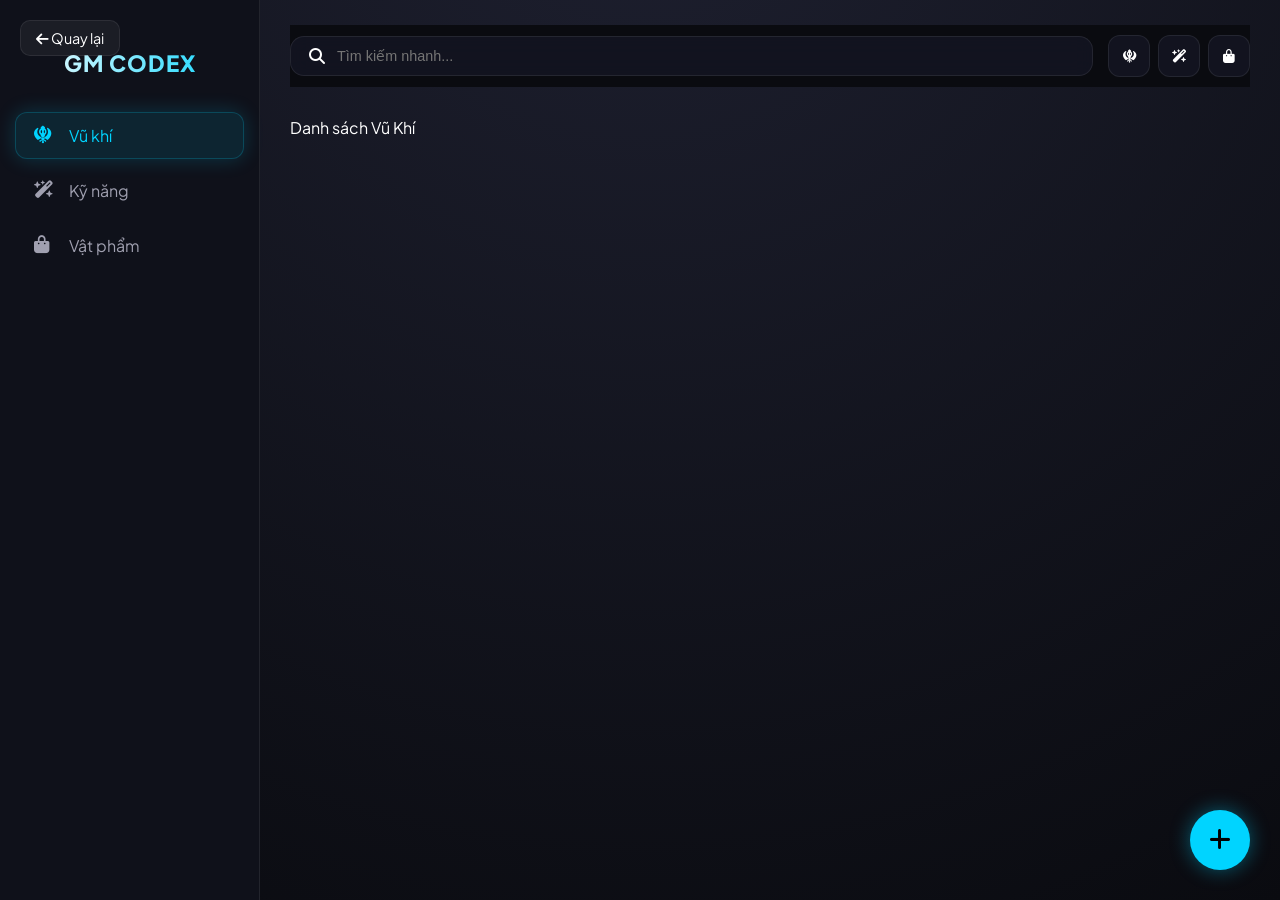
<file: collection.html>
<!DOCTYPE html>
<html lang="vi">
<head>
    <meta charset="UTF-8">
    <meta name="viewport" content="width=device-width, initial-scale=1.0">
    <title>Codex Master Edition</title>
    <link href="https://fonts.googleapis.com/css2?family=Plus+Jakarta+Sans:wght@400;600;800&display=swap" rel="stylesheet">
    <link rel="stylesheet" href="collection.css">
    <link href="https://cdnjs.cloudflare.com/ajax/libs/font-awesome/6.5.0/css/all.min.css" rel="stylesheet">
</head>
<body>
    <a href="index.html" class="back-btn"><i class="fa fa-arrow-left"></i> Quay lại</a>

    <div class="layout">
        <aside class="sidebar">
            <div class="sidebar-header">
                <h2>GM CODEX</h2>
            </div>
            <div class="menu-item active" onclick="showTab('weapons', this)">
                <i class="fa-solid fa-khanda"></i> Vũ khí
            </div>
            <div class="menu-item" onclick="showTab('skills', this)">
                <i class="fa-solid fa-wand-magic-sparkles"></i> Kỹ năng
            </div>
            <div class="menu-item" onclick="showTab('items', this)">
                <i class="fa-solid fa-bag-shopping"></i> Vật phẩm
            </div>
        </aside>

        <main class="content">
            <header class="content-header">
                <div class="search-bar">
                    <i class="fa fa-search"></i>
                    <input type="text" id="searchInput" placeholder="Tìm kiếm nhanh..." onkeyup="handleSearch()">
                </div>
                
                <div class="quick-actions">
                    <button class="btn-quick add-weapon" onclick="quickAdd('weapons')" title="Thêm Vũ Khí">
                        <i class="fa-solid fa-khanda"></i>
                    </button>
                    <button class="btn-quick add-skill" onclick="quickAdd('skills')" title="Thêm Kỹ Năng">
                        <i class="fa-solid fa-wand-magic-sparkles"></i>
                    </button>
                    <button class="btn-quick add-item" onclick="quickAdd('items')" title="Thêm Vật Phẩm">
                        <i class="fa-solid fa-bag-shopping"></i>
                    </button>
                </div>

                <button class="fab-add" id="mainAddBtn" onclick="openCurrentModal()" title="Thêm mục mới">
                    <i class="fa fa-plus"></i>
                </button>
            </header>

            <section id="weapons" class="tab">
                <div class="section-title">Danh sách Vũ Khí</div>
                <div id="weaponList" class="grid"></div>
            </section>

            <section id="skills" class="tab hidden">
                <div class="section-title">Danh sách Kỹ Năng</div>
                <div id="skillList" class="grid"></div>
            </section>

            <section id="items" class="tab hidden">
                <div class="section-title">Danh sách Vật Phẩm</div>
                <div id="itemList" class="grid"></div>
            </section>
        </main>
    </div>

    <div id="masterModal" class="modal" style="display: none;">
        <div class="modal-content">
            <div class="modal-header">
                <h3 id="modalTitle">Thêm Mới</h3>
                <span class="close-modal" onclick="closeModal()">&times;</span>
            </div>
            
            <div id="modalInputs">
                <div class="input-group">
                    <label>Tên gọi <span style="color:var(--clr-weapon)">*</span></label>
                    <input id="inpName" type="text" placeholder="Nhập tên...">
                </div>

                <div class="input-group" id="groupRarity">
                    <label>Phẩm chất (Độ hiếm)</label>
                    <select id="inpRarity" class="rarity-select">
                        <option value="Common" style="color: #cbd5e1;">Common (Thường)</option>
                        <option value="Rare" style="color: #3b82f6;">Rare (Hiếm)</option>
                        <option value="Epic" style="color: #a855f7;">Epic (Sử thi)</option>
                        <option value="Legendary" style="color: #f59e0b;">Legendary (Huyền thoại)</option>
                        <option value="Mythic" style="color: #ef4444;">Mythic (Thần thoại)</option>
                    </select>
                </div>

                <div class="input-group" id="groupOwner">
                    <label>Chủ sở hữu hiện tại</label>
                    <select id="inpOwner">
                        <option value="">-- Không có --</option>
                        <!-- Danh sách nhân vật nạp bằng JS -->
                    </select>
                </div>
                
                <div class="input-group" id="groupExtra">
                    <label id="labelExtra">Thông số</label>
                    <input id="inpExtra" type="text" placeholder="Sức mạnh/Cấp độ...">
                </div>

                <div class="input-group">
                    <label>Hình ảnh</label>
                    <div class="file-upload-wrapper">
                        <input type="file" id="inpFile" accept="image/*" onchange="previewSelectedImage(this)">
                        <div id="filePreview" class="file-preview-zone"></div>
                    </div>
                </div>

                <div class="input-group">
                    <label>Mô tả chi tiết</label>
                    <textarea id="inpDesc" rows="4" placeholder="Viết tiểu sử hoặc công dụng..."></textarea>
                </div>
            </div>

            <div class="modal-footer">
                <button class="btn-save" onclick="saveDataEntry()">
                    <i class="fa fa-save"></i> Lưu lại
                </button>
                <button class="btn-cancel" onclick="closeModal()">Hủy</button>
            </div>
        </div>
    </div>

    <div id="detailModal" class="modal" style="display: none;">
        <div class="modal-content detail-view">
            <span class="close-detail" onclick="closeModal()">&times;</span>
            <div id="detailContent">
                </div>
        </div>
    </div>

    <script src="imageDB.js"></script>
    <script src="collection.js"></script>
</body>
</html>
</file>
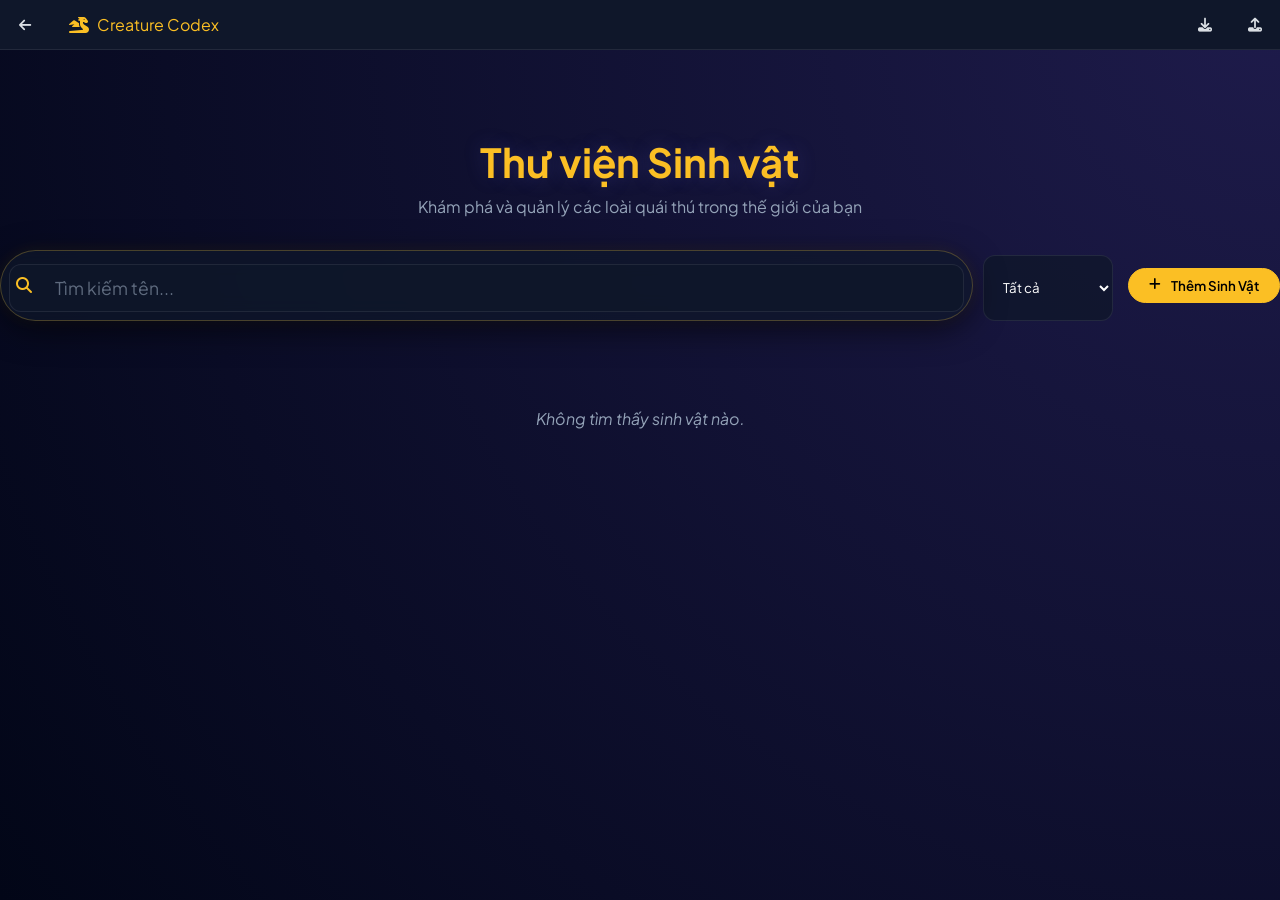
<file: creatures.html>
<!DOCTYPE html>
<html lang="vi">
<head>
    <meta charset="UTF-8">
    <meta name="viewport" content="width=device-width, initial-scale=1.0">
    <title>Thư viện Sinh vật - Fantasy Codex</title>
    <link href="https://fonts.googleapis.com/css2?family=Cinzel:wght@700&family=Plus+Jakarta+Sans:wght@300;400;600&display=swap" rel="stylesheet">
    <link rel="stylesheet" href="https://cdnjs.cloudflare.com/ajax/libs/font-awesome/6.5.0/css/all.min.css">
    <link rel="stylesheet" href="style.css">
    <link rel="stylesheet" href="GiaoDien.css">
    <link rel="stylesheet" href="creatures.css">
</head>
<body class="dark-mode">

<nav class="navbar">
    <div class="nav-left">
        <button class="menu-btn" onclick="window.history.back()">
            <i class="fa fa-arrow-left"></i>
        </button>
        <div class="logo"><i class="fa-solid fa-dragon"></i> <span>Creature Codex</span></div>
    </div>
    <div class="nav-right">
        <button class="icon-btn" onclick="exportCreatures()" title="Xuất JSON"><i class="fa fa-download"></i></button>
        <label class="icon-btn" title="Nhập JSON">
            <i class="fa fa-upload"></i>
            <input type="file" id="creatureImportFile" accept=".json" hidden onchange="importCreatures(event)">
        </label>
    </div>
</nav>

<main class="content" style="padding-top: 80px;">
    <header class="section-header" style="text-align: center; margin-bottom: 30px;">
        <h2 class="cinzel-font" style="color: var(--gold); font-size: 2.5rem; text-shadow: var(--shadow-glow);">Thư viện Sinh vật</h2>
        <p style="color: var(--text-dim);">Khám phá và quản lý các loài quái thú trong thế giới của bạn</p>
    </header>

    <div class="toolbar" style="display: flex; gap: 15px; margin-bottom: 30px; justify-content: space-between; align-items: center; flex-wrap: wrap;">
        <div class="search-filter-group" style="display:flex; flex:1; min-width:300px; gap:10px;">
            <div class="search-box" style="flex: 1; position: relative;">
                <i class="fa fa-search" style="position: absolute; left: 15px; top: 50%; transform: translateY(-50%); color: var(--gold);"></i>
                <input type="text" id="creatureSearch" placeholder="Tìm kiếm tên..." 
                       style="width: 100%; padding: 12px 12px 12px 45px; background: var(--glass); border: 1px solid var(--border); border-radius: 12px; color: white;">
            </div>
            <select id="creatureFilterRank" style="background:var(--glass); border:1px solid var(--border); border-radius:12px; color:white; padding:0 15px; outline:none; max-width:130px;">
                <option value="">Tất cả</option>
                <option value="S">Rank S</option>
                <option value="A">Rank A</option>
                <option value="B">Rank B</option>
                <option value="C">Rank C</option>
            </select>
        </div>
        <button class="btn-back-modern" onclick="openCreatureModal()" style="background: var(--gold); color: #000;">
            <i class="fa fa-plus"></i> Thêm Sinh Vật
        </button>
    </div>

    <div id="creatureList" class="grid-container">
        </div>

    <div id="creaturePagination" class="pagination-container" style="margin-top: 40px;"></div>
</main>

<div id="creatureModal" class="modal">
    <div class="modal-content glass-effect" style="max-width: 600px; border: 1px solid var(--gold);">
        <div class="modal-header">
            <h3 class="cinzel-font"><i class="fa-solid fa-scroll"></i> Hồ sơ Sinh vật</h3>
            <span class="close" onclick="closeCreatureModal()">&times;</span>
        </div>
        
        <div class="form-tabs">
            <button type="button" class="tab-btn active" onclick="switchCreatureTab(event, 'tabBasic')">Cơ bản</button>
            <button type="button" class="tab-btn" onclick="switchCreatureTab(event, 'tabTraits')">Đặc tính</button>
            <button type="button" class="tab-btn" onclick="switchCreatureTab(event, 'tabStats')">Chỉ số</button>
        </div>

        <form id="creatureForm" onsubmit="event.preventDefault(); saveCreature();">
            
            <!-- TAB 1: CƠ BẢN -->
            <div id="tabBasic" class="tab-content">
                <div class="form-grid" style="display: grid; grid-template-columns: 1fr 1fr; gap: 15px;">
                    <div class="form-group" style="grid-column: span 2;">
                        <label>Tên sinh vật <span style="color:red">*</span></label>
                        <input type="text" id="creatureName" required placeholder="Ví dụ: Rồng Lửa Thượng Cổ">
                    </div>
                    <div class="form-group">
                        <label>Phân loại</label>
                        <input type="text" id="creatureType" placeholder="Ví dụ: Thần thú, Quỷ...">
                    </div>
                    <div class="form-group">
                        <label>Độ nguy hiểm (Rank)</label>
                        <select id="creatureRank">
                            <option value="S">Rank S</option>
                            <option value="A">Rank A</option>
                            <option value="B">Rank B</option>
                            <option value="C">Rank C</option>
                        </select>
                    </div>
                </div>
                
                <div class="form-group" style="margin-top: 15px;">
                    <label>Hình ảnh</label>
                    <div class="upload-zone" onclick="document.getElementById('creatureImg').click()" 
                         style="border: 2px dashed var(--border); padding: 20px; text-align: center; border-radius: 12px; cursor: pointer; display: flex; flex-direction: column; align-items: center; justify-content: center;">
                        <i class="fa fa-cloud-upload" style="font-size: 2rem; color: var(--gold);"></i>
                        <p style="margin: 5px 0 0 0; font-size: 0.9rem;">Nhấn để tải ảnh</p>
                        <input type="file" id="creatureImg" accept="image/*" hidden onchange="previewCreatureImage(event)">
                    </div>
                    <img id="creaturePreview" class="hidden" style="width: 100%; max-height: 200px; object-fit: cover; border-radius: 8px; margin-top: 10px; border: 1px solid var(--gold);">
                </div>

                <div class="form-group" style="margin-top: 15px;">
                    <label>Mô tả đặc điểm</label>
                    <textarea id="creatureDesc" rows="3" placeholder="Viết về tập tính, kỹ năng..."></textarea>
                </div>
            </div>

            <!-- TAB 2: ĐẶC TÍNH -->
            <div id="tabTraits" class="tab-content hidden">
                <div class="form-group">
                    <label>Vùng sinh sống</label>
                    <input type="text" id="creatureHabitat" placeholder="Vực thẳm, Rừng sương mù...">
                </div>
                <div class="form-group" style="margin-top: 15px;">
                    <label>Nhược điểm</label>
                    <input type="text" id="creatureWeakness" placeholder="Sợ lửa, Mắt trái...">
                </div>
                <div class="form-group" style="margin-top: 15px;">
                    <label>Vật phẩm rơi (Drops)</label>
                    <input type="text" id="creatureDrops" placeholder="Vảy rồng, Nanh quỷ...">
                </div>

                <div class="form-grid" style="display: grid; grid-template-columns: 1fr 1fr; gap: 15px; margin-top: 15px; background: rgba(0,0,0,0.3); padding: 15px; border-radius: 8px; border: 1px solid rgba(212,175,55,0.2);">
                    <div class="form-group" style="grid-column: span 2;">
                        <label><i class="fa-solid fa-fire"></i> Kỹ năng Độc Tôn</label>
                        <input type="text" id="creatureSkill" placeholder="VD: Hơi Thở Rồng Lửa...">
                    </div>
                    <div class="form-group">
                        <label><i class="fa-solid fa-horse-head"></i> Thuần hóa</label>
                        <select id="creatureTameable">
                            <option value="false">Không thể</option>
                            <option value="true">Có thể</option>
                        </select>
                    </div>
                    <div class="form-group">
                        <label><i class="fa-solid fa-dna"></i> Dạng Tiến Hóa</label>
                        <select id="creatureEvolution">
                            <option value="">-- Không có --</option>
                        </select>
                    </div>
                </div>
            </div>

            <!-- TAB 3: CHỈ SỐ -->
            <div id="tabStats" class="tab-content hidden">
                <div class="form-group" style="background: rgba(0,0,0,0.3); padding: 15px; border-radius: 8px; border: 1px solid rgba(255,0,0,0.2);">
                    <label style="color: #ef4444; margin-bottom: 10px; display: block;"><i class="fa-solid fa-chart-simple"></i> Chỉ Số Chiến Đấu</label>
                    <div style="display: grid; grid-template-columns: repeat(2, 1fr); gap: 15px;">
                        <div>
                            <label style="font-size: 0.75rem; color:#f87171;">HP (Máu) max 500</label>
                            <input type="number" id="statHP" value="100" min="1" max="500" style="border-color:#f87171;">
                        </div>
                        <div>
                            <label style="font-size: 0.75rem; color:#fb923c;">ATK (Công) max 300</label>
                            <input type="number" id="statATK" value="50" min="1" max="300" style="border-color:#fb923c;">
                        </div>
                        <div>
                            <label style="font-size: 0.75rem; color:#60a5fa;">DEF (Thủ) max 300</label>
                            <input type="number" id="statDEF" value="50" min="1" max="300" style="border-color:#60a5fa;">
                        </div>
                        <div>
                            <label style="font-size: 0.75rem; color:#34d399;">SPD (Tốc độ) max 300</label>
                            <input type="number" id="statSPD" value="50" min="1" max="300" style="border-color:#34d399;">
                        </div>
                    </div>
                </div>
            </div>

            <div class="modal-footer" style="margin-top: 20px; display: flex; justify-content: flex-end; gap: 10px;">
                <button type="button" class="btn-secondary" onclick="closeCreatureModal()">Hủy</button>
                <button type="submit" class="btn-primary" style="background: var(--gold); color: #000; border:none; padding: 10px 25px; border-radius: 5px; cursor: pointer; font-weight: bold;">Lưu thông tin</button>
            </div>
        </form>
    </div>
</div>

<div id="creatureDetailModal" class="modal">
    <div class="modal-content glass-effect" style="max-width: 700px; padding: 0; overflow: hidden; border-radius: 20px;">
        <div id="detailHeader" style="height: 250px; position: relative; background-size: cover; background-position: center;">
            <div style="position: absolute; inset: 0; background: linear-gradient(transparent, rgba(2,6,23,1));"></div>
            <span class="close" onclick="closeCreatureDetailModal()" style="position: absolute; top: 15px; right: 20px; color: white; font-size: 30px; z-index: 10;">&times;</span>
        </div>
        <div style="padding: 30px; position: relative; margin-top: -60px;">
            <div id="detailRank" style="display: inline-block; padding: 5px 15px; background: var(--gold); color: black; border-radius: 20px; font-weight: 800; margin-bottom: 10px;">RANK S</div>
            <h2 id="detailCreatureName" class="cinzel-font" style="font-size: 2.5rem; color: var(--text-main); margin-bottom: 5px;"></h2>
            <div id="detailType" style="color: var(--gold); margin-bottom: 20px; font-weight: 600;"></div>
            
            <div style="display: grid; grid-template-columns: repeat(3, 1fr); gap: 10px; margin-bottom: 20px; padding: 15px; background: rgba(0,0,0,0.5); border: 1px solid rgba(255,0,0,0.2); border-radius: 10px;">
                <div style="text-align: center;">
                    <i class="fa-solid fa-mountain-sun" style="color: #94a3b8; font-size: 1.2rem; margin-bottom: 5px;"></i>
                    <div style="font-size: 0.75rem; color: var(--gold); text-transform: uppercase;">Nơi sống</div>
                    <div id="detailHabitat" style="font-size: 0.9rem; color: #fff;"></div>
                </div>
                <div style="text-align: center;">
                    <i class="fa-solid fa-skull-crossbones" style="color: #ef4444; font-size: 1.2rem; margin-bottom: 5px;"></i>
                    <div style="font-size: 0.75rem; color: var(--gold); text-transform: uppercase;">Điểm yếu</div>
                    <div id="detailWeakness" style="font-size: 0.9rem; color: #fff;"></div>
                </div>
                <div style="text-align: center;">
                    <i class="fa-solid fa-gem" style="color: #3b82f6; font-size: 1.2rem; margin-bottom: 5px;"></i>
                    <div style="font-size: 0.75rem; color: var(--gold); text-transform: uppercase;">Vật phẩm</div>
                    <div id="detailDrops" style="font-size: 0.9rem; color: #fff;"></div>
                </div>
            </div>

            <!-- CHỈ SỐ & ĐẶC TÍNH MỚI TRONG DETAIL -->
            <div style="display: grid; grid-template-columns: 1fr 1fr; gap: 20px; margin-bottom: 20px; border-top: 1px solid var(--border); padding-top: 20px;">
                <div>
                    <div style="color: var(--gold); font-size: 0.8rem; text-transform: uppercase; margin-bottom: 10px;"><i class="fa-solid fa-chart-bar"></i> Chỉ Số Chiến Đấu</div>
                    
                    <div class="stat-row" style="margin-bottom: 8px;">
                        <div style="display:flex; justify-content:space-between; font-size:0.75rem; margin-bottom:2px;"><span style="color:#f87171;">HP</span><span id="dtHPVal">0</span></div>
                        <div style="height:6px; background:#333; border-radius:3px; overflow:hidden;"><div id="dtHPBar" style="height:100%; background:#ef4444; width:0%; transition: width 1s;"></div></div>
                    </div>
                    <div class="stat-row" style="margin-bottom: 8px;">
                        <div style="display:flex; justify-content:space-between; font-size:0.75rem; margin-bottom:2px;"><span style="color:#fb923c;">ATK</span><span id="dtATKVal">0</span></div>
                        <div style="height:6px; background:#333; border-radius:3px; overflow:hidden;"><div id="dtATKBar" style="height:100%; background:#f97316; width:0%; transition: width 1s;"></div></div>
                    </div>
                    <div class="stat-row" style="margin-bottom: 8px;">
                        <div style="display:flex; justify-content:space-between; font-size:0.75rem; margin-bottom:2px;"><span style="color:#60a5fa;">DEF</span><span id="dtDEFVal">0</span></div>
                        <div style="height:6px; background:#333; border-radius:3px; overflow:hidden;"><div id="dtDEFBar" style="height:100%; background:#3b82f6; width:0%; transition: width 1s;"></div></div>
                    </div>
                    <div class="stat-row" style="margin-bottom: 8px;">
                        <div style="display:flex; justify-content:space-between; font-size:0.75rem; margin-bottom:2px;"><span style="color:#34d399;">SPD</span><span id="dtSPDVal">0</span></div>
                        <div style="height:6px; background:#333; border-radius:3px; overflow:hidden;"><div id="dtSPDBar" style="height:100%; background:#10b981; width:0%; transition: width 1s;"></div></div>
                    </div>
                </div>
                <div>
                    <div style="color: var(--gold); font-size: 0.8rem; text-transform: uppercase; margin-bottom: 10px;"><i class="fa-solid fa-fire-flame-curved"></i> Đặc Tính</div>
                    <div style="background: rgba(255,255,255,0.05); padding: 10px; border-radius: 8px; margin-bottom: 10px;">
                        <div style="font-size: 0.7rem; color: #94a3b8;">Kỹ năng Độc Tôn:</div>
                        <div id="detailSkill" style="color: #f1f5f9; font-weight: 600; font-size: 0.85rem;">Không có</div>
                    </div>
                    <div style="background: rgba(255,255,255,0.05); padding: 10px; border-radius: 8px; margin-bottom: 10px;">
                        <div style="font-size: 0.7rem; color: #94a3b8;">Tiến Hóa:</div>
                        <div id="detailEvolution" style="color: #d4af37; font-weight: 600; font-size: 0.85rem; cursor: pointer; text-decoration: underline;">Không có dạng kế tiếp</div>
                    </div>
                    <div id="detailTameable" style="display: inline-block; padding: 4px 10px; background: rgba(16,185,129,0.2); color: #10b981; border-radius: 12px; font-size: 0.75rem; font-weight: bold;">
                        Có thể thuần hóa
                    </div>
                </div>
            </div>

            <div id="detailCreatureDesc" style="line-height: 1.8; color: var(--text-dim); text-align: justify; border-top: 1px solid var(--border); padding-top: 20px;"></div>
        </div>
    </div>
</div>

<script src="imageDB.js"></script>
<script src="creatures.js"></script>
</body>
</html>
</file>
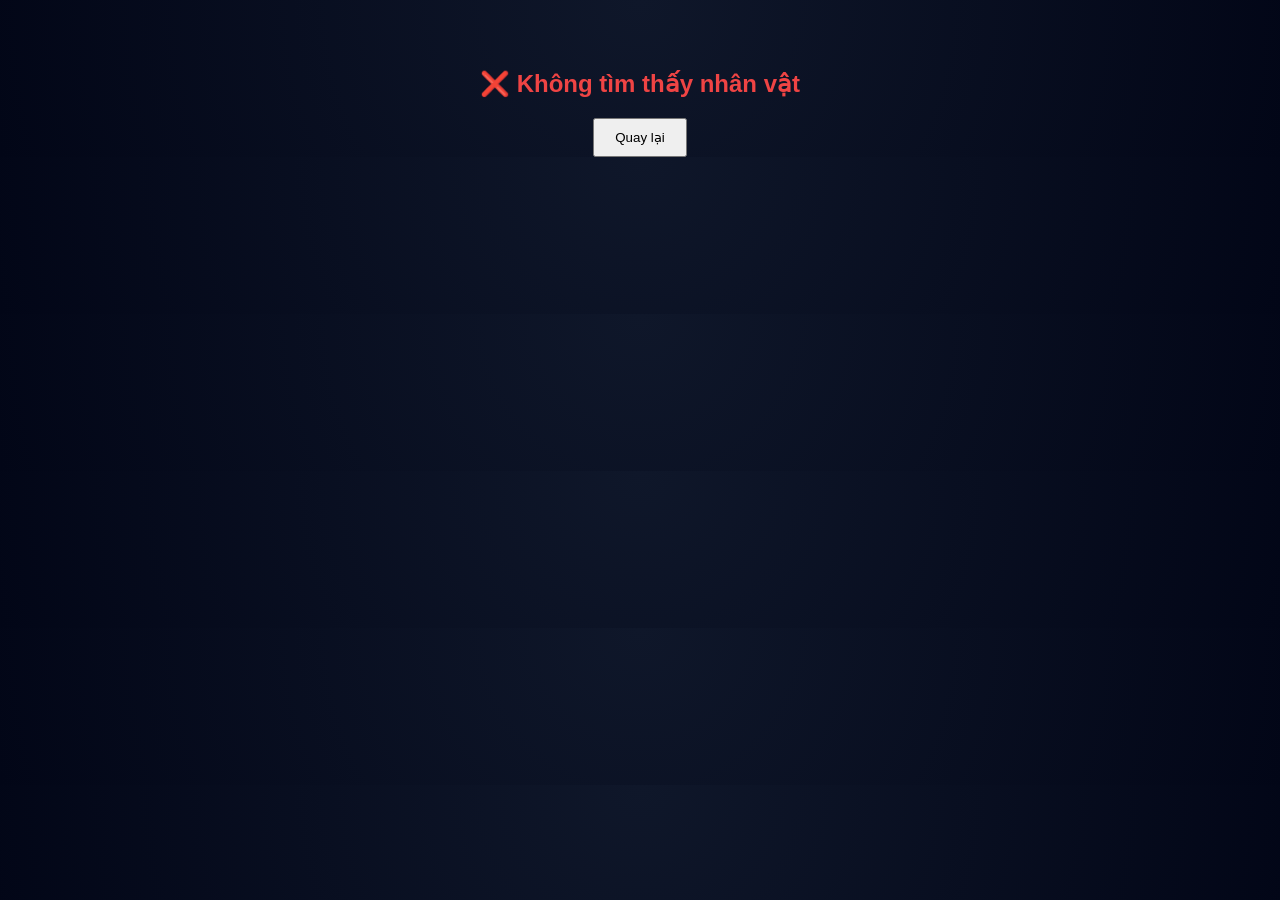
<file: stats.html>
<!DOCTYPE html>
<html lang="vi">
<head>
    <meta charset="UTF-8">
    <meta name="viewport" content="width=device-width, initial-scale=1.0">
    <title>Fantasy Codex - Thiết lập chỉ số</title>
    <link href="https://fonts.googleapis.com/css2?family=Plus+Jakarta+Sans:wght@300;400;600&display=swap" rel="stylesheet">
    <link rel="stylesheet" href="https://cdnjs.cloudflare.com/ajax/libs/font-awesome/6.5.0/css/all.min.css">
    <link rel="stylesheet" href="stats.css">
</head>

<body onload="initStatsPage()">

<div class="container">

    <div class="stats-header">
        <button class="back-btn" onclick="goBack()">
            <i class="fa-solid fa-chevron-left"></i> Quay lại
        </button>
        <button class="reset-btn" onclick="resetStats()">
            <i class="fa-solid fa-rotate-right"></i> Reset
        </button>
    </div>

    <h1 id="charName">Đang tải nhân vật...</h1>
    
    <div id="statsContainer">

        <div class="stat-group animate-slide-up" style="animation-delay: 0.05s;">
            <h3><i class="fa-solid fa-star" style="color: #ffd700;"></i> Thiên phú đặc biệt</h3>
            <p class="desc">Chỉ số tiềm năng và số mệnh định sẵn</p>
            <div class="grid-inputs">
                <label><span>Tài năng</span><input id="statTalent" type="number" value="0"></label>
                <label><span>Tiềm năng</span><input id="statPotential" type="number" value="0"></label>
                <label><span>Số mệnh</span><input id="statFate" type="number" value="0"></label>
            </div>
        </div>

        <div class="stat-group animate-slide-up" style="animation-delay: 0.1s;">
            <h3><i class="fa-solid fa-bolt" style="color: #fbbf24;"></i> Chỉ số cơ bản</h3>
            <p class="desc">Nền tảng sức mạnh cốt lõi</p>
            <div class="grid-inputs">
                <label><span>Sức mạnh (STR)<small>ST vật lý, mang vác</small></span><input id="str" type="number" value="0"></label>
                <label><span>Nhanh nhẹn (AGI)<small>Tốc độ, né tránh</small></span><input id="agi" type="number" value="0"></label>
                <label><span>Trí tuệ (INT)<small>Sức mạnh phép, MP</small></span><input id="int" type="number" value="0"></label>
                <label><span>Thể lực (VIT)<small>Máu, chống chịu</small></span><input id="vit" type="number" value="0"></label>
                <label><span>Tinh thần (SPI)<small>Hồi MP, kháng phép</small></span><input id="spi" type="number" value="0"></label>
                <label><span>May mắn (LUK)<small>Chí mạng, may rủi</small></span><input id="luk" type="number" value="0"></label>
            </div>
        </div>

        <div class="stat-group animate-slide-up" style="animation-delay: 0.15s;">
            <h3><i class="fa-solid fa-heart" style="color: #ef4444;"></i> Chỉ số sinh tồn</h3>
            <div class="grid-inputs">
                <label><span>HP (Máu)</span><input id="hp" type="number" value="0"></label>
                <label><span>MP (Năng lượng)</span><input id="mp" type="number" value="0"></label>
                <label><span>Thể lực (Stamina)</span><input id="stamina" type="number" value="0"></label>
                <label><span>Khiên (Shield)</span><input id="shield" type="number" value="0"></label>
            </div>
        </div>

        <div class="stat-group animate-slide-up" style="animation-delay: 0.2s;">
            <h3><i class="fa-solid fa-swords" style="color: #f87171;"></i> Chỉ số tấn công</h3>
            <div class="grid-inputs">
                <label><span>Vật lý (ATK)</span><input id="atk" type="number" value="0"></label>
                <label><span>Phép (MATK)</span><input id="matk" type="number" value="0"></label>
                <label><span>Tỷ lệ chí mạng (%)</span><input id="critRate" type="number" value="0"></label>
                <label><span>ST Chí mạng (%)</span><input id="critDmg" type="number" value="0"></label>
                <label><span>Xuyên giáp</span><input id="pen" type="number" value="0"></label>
                <label><span>Tốc độ đánh</span><input id="atkSpeed" type="number" value="0"></label>
                <label><span>Tốc độ cast</span><input id="castSpeed" type="number" value="0"></label>
            </div>
        </div>

        <div class="stat-group animate-slide-up" style="animation-delay: 0.25s;">
            <h3><i class="fa-solid fa-shield-halved" style="color: #60a5fa;"></i> Chỉ số phòng thủ</h3>
            <div class="grid-inputs">
                <label><span>Giáp (DEF)</span><input id="def" type="number" value="0"></label>
                <label><span>Kháng phép (MDEF)</span><input id="mdef" type="number" value="0"></label>
                <label><span>Né tránh (%)</span><input id="evasion" type="number" value="0" step="0.1"></label>
                <label><span>Đỡ đòn (Block) (%)</span><input id="block" type="number" value="0"></label>
                <label><span>Giảm ST (%)</span><input id="dmgReduce" type="number" value="0"></label>
                <label><span>Kháng hiệu ứng (%)</span><input id="resist" type="number" value="0"></label>
            </div>
        </div>

    </div>

    <div class="footer-actions">
        <button class="save-btn" onclick="saveStats()">
            <i class="fa-solid fa-floppy-disk"></i> LƯU CHỈ SỐ HỆ THỐNG
        </button>
    </div>

</div>

<script src="idSystem.js"></script>
<script src="imageDB.js"></script>
<script src="effects.js"></script> 
<script src="stats.js"></script>

</body>
</html>
</file>
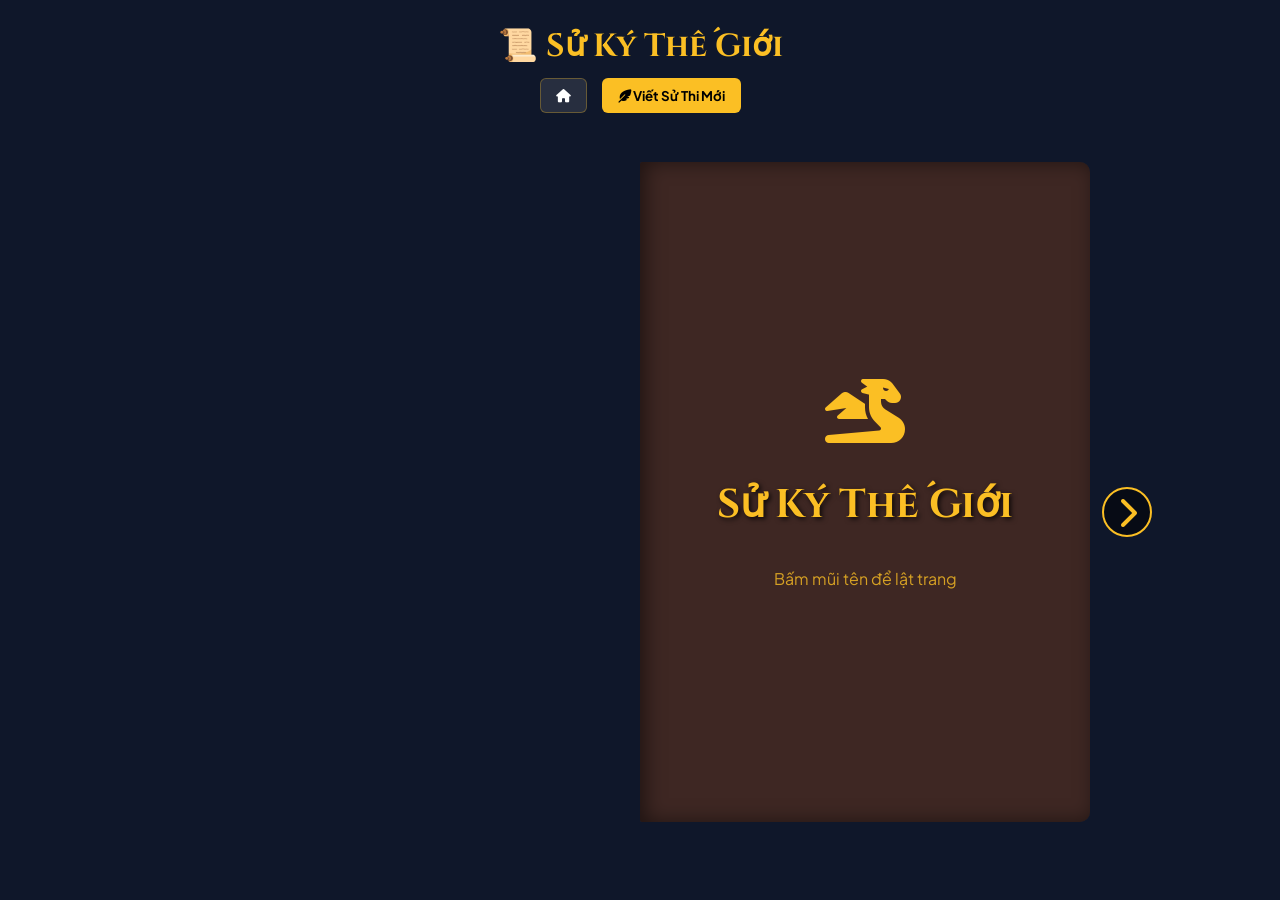
<file: timeline.html>
<!DOCTYPE html>
<html lang="vi">
<head>
    <meta charset="UTF-8">
    <meta name="viewport" content="width=device-width, initial-scale=1.0">
    <title>Fantasy Codex - Timeline Book</title>
    <meta http-equiv="Cache-Control" content="no-cache, no-store, must-revalidate">
    <link href="https://fonts.googleapis.com/css2?family=Cinzel:wght@700&family=Plus+Jakarta+Sans:wght@400;600&display=swap" rel="stylesheet">
    <link rel="stylesheet" href="https://cdnjs.cloudflare.com/ajax/libs/font-awesome/6.5.0/css/all.min.css">
    <link rel="stylesheet" href="timeline.css">
</head>

<body>
    <div class="header-section">
        <h1>📜 Sử Ký Thế Giới</h1>
        <div class="toolbar">
            <button class="btn-home" onclick="window.location.href='index.html'" title="Về trang chủ"><i class="fa-solid fa-house"></i></button>
            <button class="btn-add" onclick="openAddForm()"><i class="fa-solid fa-feather-pointed"></i> Viết Sử Thi Mới</button>
        </div>
    </div>

    <!-- Book Container -->
    <div class="book-viewport">
        <button id="prevPageBtn" class="flip-btn prev-btn" onclick="prevPage()"><i class="fa-solid fa-chevron-left"></i></button>
        
        <div id="book" class="book">
            <!-- Pages injected via JS -->
        </div>
        
        <button id="nextPageBtn" class="flip-btn next-btn" onclick="nextPage()"><i class="fa-solid fa-chevron-right"></i></button>
    </div>

    <!-- Modal Form Thêm/Sửa Sự kiện -->
    <div id="formModal" class="modal hidden">
        <div class="modal-content form-content">
            <span class="close-btn" onclick="closeFormModal()">×</span>
            <h2 id="formTitleText" style="margin-top: 0; color: var(--gold); font-family: 'Cinzel', serif;">Khắc ghi Sử Sách</h2>
            
            <div class="form-grid">
                <input type="text" id="eventTitle" placeholder="Tên sự kiện quan trọng..." required>
                
                <div style="display:flex; gap:10px;">
                    <input type="number" id="eventYear" placeholder="Năm (vd: 1023)" style="flex:1;" required>
                    <input type="text" id="eventEra" placeholder="Kỷ nguyên (VD: Kỷ Ánh Sáng)" style="flex:1;">
                </div>

                <div style="display:flex; gap:10px;">
                    <select id="eventType" style="flex:1; cursor: pointer;">
                        <option value="general">📜 Chung</option>
                        <option value="war">⚔️ Chiến tranh</option>
                        <option value="magic">✨ Ma thuật</option>
                        <option value="discovery">🧭 Khám phá</option>
                        <option value="disaster">🌋 Tai ương</option>
                        <option value="birth">👼 Sinh ra / Lập quốc</option>
                        <option value="death">💀 Mất đi / Diệt vong</option>
                    </select>
                    <input type="file" id="eventImage" accept="image/*" style="flex:1; background:rgba(0,0,0,0.3); color:#fff; padding:8px;">
                </div>
                
                <textarea id="eventDesc" placeholder="Mô tả chi tiết về sự kiện... (Hỗ trợ Markdown)" rows="6"></textarea>
                
                <button type="button" class="btn-save" onclick="addEvent()">
                    <i class="fa-solid fa-check"></i> Lưu Lại
                </button>
            </div>
        </div>
    </div>

    <script src="imageDB.js"></script>
    <script src="toast.js"></script>
    <script src="app.js"></script> <!-- To get renderMarkdown if available -->
    <script src="timeline.js"></script>
</body>
</html>
</file>
<file: collection.css>
/* ==========================================================
   GM CODEX - MODERN CYBERPUNK UI (FINAL REFACTOR)
   ========================================================== */

:root {
    --bg-main: #0a0b10;
    --bg-card: rgba(20, 22, 35, 0.8);
    --sidebar-bg: #0f111a;
    --modal-bg: #161824;
    
    /* Neon Palette */
    --clr-weapon: #ff4757; 
    --clr-skill: #00d4ff;  
    --clr-item: #ffa502;   
    
    --text-primary: #ffffff;
    --text-secondary: #a0a0b0;
    --glass-border: rgba(255, 255, 255, 0.08);
    --glass-highlight: rgba(255, 255, 255, 0.05);
    --transition: all 0.3s cubic-bezier(0.4, 0, 0.2, 1);
    --shadow-neon: 0 0 20px rgba(0, 212, 255, 0.2);
}

/* 1. RESET & BASE */
* { box-sizing: border-box; outline: none; }
::-webkit-scrollbar { width: 5px; }
::-webkit-scrollbar-track { background: var(--bg-main); }
::-webkit-scrollbar-thumb { background: #2a2d3e; border-radius: 10px; }
::-webkit-scrollbar-thumb:hover { background: var(--clr-skill); }

body {
    margin: 0;
    font-family: 'Plus Jakarta Sans', sans-serif;
    background: var(--bg-main);
    color: var(--text-primary);
    overflow: hidden;
    height: 100vh;
}

.layout {
    display: flex;
    height: 100vh;
    background-image: radial-gradient(circle at 50% -20%, #1e2030, #0a0b10);
}

/* 2. SIDEBAR */
.sidebar {
    width: 260px;
    background: var(--sidebar-bg);
    padding: 30px 15px;
    border-right: 1px solid var(--glass-border);
    display: flex;
    flex-direction: column;
    z-index: 100;
}

.sidebar-header h2 {
    font-size: 1.4rem;
    font-weight: 800;
    letter-spacing: 1px;
    background: linear-gradient(to right, #fff, var(--clr-skill));
    -webkit-background-clip: text;
    -webkit-text-fill-color: transparent;
    margin-bottom: 35px;
    text-align: center;
}

.menu-item {
    padding: 12px 18px;
    cursor: pointer;
    border-radius: 12px;
    margin-bottom: 8px;
    transition: var(--transition);
    display: flex;
    align-items: center;
    gap: 15px;
    color: var(--text-secondary);
    border: 1px solid transparent;
}

.menu-item i { width: 20px; font-size: 1.1rem; }

.menu-item:hover {
    background: var(--glass-highlight);
    color: #fff;
    transform: translateX(5px);
}

.menu-item.active {
    background: rgba(0, 212, 255, 0.1);
    color: var(--clr-skill);
    border-color: rgba(0, 212, 255, 0.2);
    box-shadow: var(--shadow-neon);
}

/* 3. CONTENT AREA */
.content {
    flex: 1;
    padding: 25px 30px;
    overflow-y: auto;
    position: relative;
    padding-bottom: 100px;
}

.content-header {
    display: flex;
    align-items: center;
    margin-bottom: 30px;
    gap: 15px;
    position: sticky;
    top: 0;
    z-index: 10;
    background: var(--bg-main);
    padding: 10px 0;
}

.search-bar {
    background: var(--bg-card);
    backdrop-filter: blur(10px);
    border: 1px solid var(--glass-border);
    padding: 10px 18px;
    border-radius: 14px;
    flex: 1;
    display: flex;
    align-items: center;
    gap: 10px;
}

.search-bar input {
    background: transparent;
    border: none;
    color: #fff;
    width: 100%;
    font-size: 0.9rem;
}

.quick-actions { display: flex; gap: 8px; }

.btn-quick {
    width: 42px;
    height: 42px;
    border-radius: 12px;
    border: 1px solid var(--glass-border);
    background: var(--bg-card);
    color: #fff;
    cursor: pointer;
    transition: var(--transition);
}

.btn-quick:hover { transform: translateY(-3px); background: var(--glass-highlight); }
.add-weapon:hover { border-color: var(--clr-weapon); color: var(--clr-weapon); }
.add-skill:hover { border-color: var(--clr-skill); color: var(--clr-skill); }
.add-item:hover { border-color: var(--clr-item); color: var(--clr-item); }

/* 4. GRID & CARDS */
.grid {
    display: grid;
    grid-template-columns: repeat(auto-fill, minmax(200px, 1fr));
    gap: 20px;
}

.card {
    background: var(--bg-card);
    border-radius: 18px;
    overflow: hidden;
    border: 1px solid var(--glass-border);
    transition: transform 0.2s cubic-bezier(0.175, 0.885, 0.32, 1.275), box-shadow 0.2s;
    position: relative;
    /* 3D Tilt Effect Base */
    transform-style: preserve-3d;
    transform: perspective(1000px) rotateX(0deg) rotateY(0deg);
}

.card:hover {
    transform: perspective(1000px) scale(1.02);
    box-shadow: 0 10px 30px rgba(0,0,0,0.5);
    z-index: 10;
}

/* RARITY BORDERS & GLOWS */
.card.rarity-Common { border-bottom: 3px solid #cbd5e1; }
.card.rarity-Rare { border-bottom: 3px solid #3b82f6; box-shadow: 0 5px 15px rgba(59, 130, 246, 0.2); }
.card.rarity-Epic { border-bottom: 3px solid #a855f7; box-shadow: 0 5px 20px rgba(168, 85, 247, 0.3); }
.card.rarity-Legendary { 
    border-bottom: 3px solid #f59e0b; 
    box-shadow: 0 5px 25px rgba(245, 158, 11, 0.4); 
    animation: legendaryGlow 2s infinite alternate;
}
.card.rarity-Mythic { 
    border-bottom: 3px solid #ef4444; 
    box-shadow: 0 5px 30px rgba(239, 68, 68, 0.5); 
    animation: mythicGlow 1.5s infinite alternate;
}

@keyframes legendaryGlow {
    from { box-shadow: 0 5px 20px rgba(245, 158, 11, 0.4); }
    to { box-shadow: 0 10px 30px rgba(245, 158, 11, 0.8); }
}

@keyframes mythicGlow {
    from { box-shadow: 0 5px 20px rgba(239, 68, 68, 0.5); }
    to { box-shadow: 0 15px 40px rgba(239, 68, 68, 1); }
}

.card img {
    width: 100%;
    height: 160px;
    object-fit: cover;
    transition: 0.5s;
    border-bottom: 1px solid var(--glass-border);
}

.card:hover img { transform: scale(1.05) translateZ(10px); }

.card-owner-link {
    font-size: 0.8rem;
    color: #f59e0b;
    margin-top: 5px;
    display: inline-block;
    cursor: pointer;
    text-decoration: underline;
    text-decoration-color: rgba(245,158,11,0.5);
}
.card-owner-link:hover { color: #fbbf24; text-decoration-color: #fbbf24; }


/* Card Border Colors */
#weapons .card:hover { border-color: var(--clr-weapon); }
#skills .card:hover { border-color: var(--clr-skill); }
#items .card:hover { border-color: var(--clr-item); }

.card-actions {
    position: absolute;
    top: 10px;
    right: 10px;
    display: flex;
    gap: 6px;
    opacity: 0;
    z-index: 5;
}

.card:hover .card-actions { opacity: 1; }

.card-actions button {
    padding: 6px 10px;
    border-radius: 8px;
    border: none;
    background: rgba(0,0,0,0.7);
    color: #fff;
    font-size: 0.8rem;
    cursor: pointer;
    backdrop-filter: blur(5px);
}

.card-actions button:hover { background: var(--clr-skill); color: #000; }

/* 5. MODALS */
.modal {
    position: fixed;
    top:0; left:0; width:100%; height:100%;
    background: rgba(0,0,0,0.85);
    backdrop-filter: blur(8px);
    display: flex;
    justify-content: center;
    align-items: center;
    z-index: 2000;
}

.modal-content {
    background: var(--modal-bg);
    border: 1px solid var(--glass-border);
    width: 95%;
    max-width: 500px;
    border-radius: 24px;
    padding: 25px;
    max-height: 90vh;
    overflow-y: auto;
}

.modal-header {
    display: flex;
    justify-content: space-between;
    align-items: center;
    margin-bottom: 20px;
}

.close-modal, .close-detail {
    font-size: 2rem;
    cursor: pointer;
    color: var(--text-secondary);
}

.input-group { margin-bottom: 15px; }
.input-group label { display: block; margin-bottom: 8px; font-size: 0.9rem; color: var(--text-secondary); }

.modal-content input, .modal-content textarea {
    width: 100%;
    background: rgba(0,0,0,0.3);
    border: 1px solid var(--glass-border);
    border-radius: 12px;
    padding: 12px;
    color: #fff;
    font-family: inherit;
}

.modal-content input:focus { border-color: var(--clr-skill); }

.modal-footer {
    display: flex;
    gap: 10px;
    margin-top: 20px;
}

.btn-save {
    flex: 2;
    background: var(--clr-skill);
    border: none;
    padding: 12px;
    border-radius: 12px;
    font-weight: 700;
    cursor: pointer;
}

.btn-cancel {
    flex: 1;
    background: transparent;
    border: 1px solid var(--glass-border);
    color: #fff;
    border-radius: 12px;
    cursor: pointer;
}

/* 6. FAB & BACK BUTTON */
.fab-add {
    position: fixed;
    bottom: 30px;
    right: 30px;
    width: 60px;
    height: 60px;
    border-radius: 50%;
    border: none;
    background: var(--clr-skill);
    color: #000;
    font-size: 1.5rem;
    cursor: pointer;
    box-shadow: 0 0 20px rgba(0, 212, 255, 0.4);
    transition: 0.4s;
    z-index: 1000;
}

.fab-add:hover { transform: rotate(90deg) scale(1.1); }

.back-btn {
    position: fixed;
    top: 20px;
    left: 20px;
    background: var(--glass-highlight);
    padding: 8px 15px;
    border-radius: 10px;
    text-decoration: none;
    color: #fff;
    font-size: 0.9rem;
    border: 1px solid var(--glass-border);
    z-index: 1000;
}

/* 7. RESPONSIVE */
@media (max-width: 768px) {
    .sidebar {
        width: 100%;
        height: auto;
        position: fixed;
        bottom: 0;
        top: auto;
        flex-direction: row;
        padding: 10px;
        background: rgba(15, 17, 26, 0.95);
        border-right: none;
        border-top: 1px solid var(--glass-border);
    }

    .sidebar-header { display: none; }

    .menu-item {
        flex-direction: column;
        font-size: 0.7rem;
        padding: 8px 5px;
        gap: 5px;
        flex: 1;
        margin: 0;
        text-align: center;
    }

    .menu-item i { font-size: 1.2rem; }

    .content { padding: 15px; height: calc(100vh - 70px); }

    .grid { grid-template-columns: repeat(2, 1fr); gap: 12px; }

    .fab-add { bottom: 85px; width: 50px; height: 50px; right: 20px; }

    .card img { height: 130px; }
}

/* Utilities */
.hidden { display: none !important; }
</file>
<file: style.css>
:root {
  --bg-main: #020617;
  --bg-secondary: #0f172a;
  --card-bg: rgba(30,41,59,0.65);
  --glass: rgba(15,23,42,0.75);

  --primary: #6366f1;
  --primary-hover: #4f46e5;
  --accent: #8b5cf6;
  --gold: #fbbf24;

  --text-main: #f1f5f9;
  --text-dim: #94a3b8;

  --border: rgba(255,255,255,0.08);

  --radius: 14px;

  --shadow-soft: 0 10px 25px rgba(0,0,0,.25);
  --shadow-glow: 0 0 20px rgba(99,102,241,.25);

  --transition: all 0.25s cubic-bezier(.4,0,.2,1);
}
* {
  margin: 0;
  padding: 0;
  box-sizing: border-box;
  font-family: 'Plus Jakarta Sans', sans-serif;
}
body {
  background: radial-gradient(circle at top right, #1e1b4b, var(--bg-main));
  color: var(--text-main);
  min-height: 100vh;
  overflow-x: hidden;
  transition: background 0.3s ease, color 0.3s ease;
}
body.dark-mode {
  background: radial-gradient(circle at top right, #1e1b4b, #020617);
  color: var(--text-main);
}
.page {
  display: block;
  animation: fadeIn 0.35s ease;
}
.page.hidden {
  display: none !important;
}
@keyframes fadeIn {
  from { opacity: 0; transform: translateY(10px);}
  to { opacity: 1; transform: translateY(0);}
}
.navbar {
  height: 70px;
  display: flex;
  align-items: center;
  justify-content: space-between;
  padding: 0 24px;
  background: var(--glass);
  backdrop-filter: blur(12px);
  border-bottom: 1px solid var(--border);
  position: sticky;
  top: 0;
  z-index: 1000;
}
.nav-left {
  display: flex;
  align-items: center;
  gap: 12px;
}
.logo {
  display: flex;
  align-items: center;
  gap: 12px;
  font-family: 'Cinzel', serif;
  font-size: 1.5rem;
  color: var(--primary);
}
.icon-btn {
  background: none;
  border: none;
  color: var(--text-main);
  font-size: 1.2rem;
  cursor: pointer;
  margin-left: 12px;
  transition: transform 0.2s ease;
}
.icon-btn:hover {
  transform: scale(1.15);
}
.search-container {
  width: 100%;
  max-width: 600px;
  margin: 0 auto 30px;
  position: relative;
  z-index: 20;
}

.search-box {
  display: flex;
  align-items: center;
  background: rgba(15, 23, 42, 0.7);
  backdrop-filter: blur(12px);
  border: 1px solid rgba(212, 175, 55, 0.3);
  padding: 8px;
  border-radius: 50px;
  width: 100%;
  box-shadow: 0 8px 32px rgba(0, 0, 0, 0.6), 0 0 15px rgba(212, 175, 55, 0.1);
  transition: all 0.3s cubic-bezier(0.175, 0.885, 0.32, 1.275);
}

.search-box:focus-within {
  border-color: var(--gold);
  box-shadow: 0 12px 40px rgba(0, 0, 0, 0.8), 0 0 30px rgba(212, 175, 55, 0.4);
  transform: translateY(-2px);
  background: rgba(2, 6, 23, 0.9);
}

.search-input-wrapper {
  display: flex;
  align-items: center;
  flex: 1;
  padding: 0 15px;
}

.main-search-icon {
  color: var(--gold);
  font-size: 1.2rem;
  margin-right: 12px;
}

.search-box input {
  background: none;
  border: none;
  outline: none;
  color: var(--text-main);
  width: 100%;
  font-size: 1.1rem;
  font-family: inherit;
}

.search-box input::placeholder {
  color: rgba(148, 163, 184, 0.6);
}

.filter-wrapper select {
  background: rgba(255, 255, 255, 0.05);
  color: #e2e8f0;
  border: 1px solid rgba(255, 255, 255, 0.1);
  border-radius: 30px;
  padding: 10px 15px;
  font-size: 0.9rem;
  outline: none;
  cursor: pointer;
  transition: all 0.2s;
  -webkit-appearance: none;
  -moz-appearance: none;
  appearance: none;
}

.filter-wrapper select:hover {
  background: rgba(212, 175, 55, 0.1);
  border-color: rgba(212, 175, 55, 0.4);
}
#codexSearchResults {
  position: absolute;
  top: calc(100% + 8px);
  left: 0;
  width: 100%;
  background: #0f172a;
  border: 1px solid var(--border);
  border-radius: 12px;
  max-height: 320px; 
  overflow-y: auto;
  box-shadow: 0 12px 30px rgba(0, 0, 0, 0.5);
  z-index: 1000;
  padding: 8px 0;
  animation: slideDown 0.2s ease-out;
}
@keyframes slideDown {
  from { opacity: 0; transform: translateY(-10px); }
  to { opacity: 1; transform: translateY(0); }
}
.search-result {
  padding: 10px 14px;
  display: flex;
  flex-direction: column;
  gap: 2px;
  cursor: pointer;
  border-bottom: 1px solid rgba(255, 255, 255, 0.03);
  transition: all 0.2s ease;
}
.search-result:last-child {
  border-bottom: none;
}
.search-result:hover {
  background: rgba(255, 255, 255, 0.05);
  padding-left: 18px;
}
.search-result b {
  font-size: 10px;
  text-transform: uppercase;
  letter-spacing: 0.5px;
  color: var(--primary);
  opacity: 0.8;
}
.search-result p {
  margin: 0;
  font-size: 14px;
  color: var(--text-main);
  white-space: nowrap;
  overflow: hidden;
  text-overflow: ellipsis;
}
#codexSearchResults mark {
  background: rgba(255, 215, 0, 0.2);
  color: #ffd700;
  padding: 0 2px;
  border-radius: 2px;
}
#codexSearchResults::-webkit-scrollbar {
  width: 5px;
}
#codexSearchResults::-webkit-scrollbar-track {
  background: transparent;
}
#codexSearchResults::-webkit-scrollbar-thumb {
  background: #334155;
  border-radius: 10px;
}
#codexSearchResults::-webkit-scrollbar-thumb:hover {
  background: #475569;
}
.app-container {
  display: flex;
  transition: var(--transition);
}
.sidebar {
  width: 250px;
  height: calc(100vh - 70px);
  background: var(--glass);
  backdrop-filter: blur(12px);
  transition: var(--transition);
}
.nav-item {
  display: flex;
  align-items: center;
  gap: 12px;
  padding: 12px 14px;
  border-radius: 10px;
  color: var(--text-dim);
  cursor: pointer;
  transition: var(--transition);
}
.nav-item:hover,
.nav-item.active {
  background: rgba(99,102,241,.15);
  color: var(--primary);
}
.grid-container {
  display: flex;
  flex-wrap: wrap;
  gap: 12px;
  padding: 12px;
}
.card {
  background: var(--card-bg);
  border: 1px solid var(--border);
  border-radius: 12px;
  padding: 6px;
  text-align: center;
  overflow: hidden;
  position: relative;
  transition: transform 0.25s ease, box-shadow 0.25s ease;
  width: 105px;
  flex-shrink: 0;
}
.card:hover {
  transform: translateY(-6px) scale(1.03);
  box-shadow: var(--shadow-soft);
}
.card img {
  width: 100%;
  height: 75px;
  object-fit: cover;
  border-radius: 6px;
}
.card h3 {
  font-size: 13px;
  margin: 4px 0;
  font-weight: 600;
}
.card p {
  font-size: 11px;
  color: var(--text-dim);
}
.card.is-favorite {
  border: 2px solid var(--gold) !important;
  box-shadow: 0 0 20px rgba(251,191,36,.35) !important;
}
.fav-icon {
  position: absolute;
  top: 8px;
  right: 8px;
  font-size: 1.2rem;
  cursor: pointer;
  text-shadow: 0 2px 10px rgba(0,0,0,.5);
}
.fav-icon i.fa-solid {
  color: var(--gold);
}
.hero {
  position: relative;
  text-align: center;
  padding: 80px 20px 40px;
  max-width: 900px;
  margin: 0 auto;
  display: flex;
  flex-direction: column;
  align-items: center;
  justify-content: center;
  z-index: 2;
}

.hero h1 {
  font-family: 'Cinzel', serif;
  font-size: clamp(2.5rem, 5vw, 4rem);
  font-weight: 800;
  color: var(--gold);
  margin-bottom: 16px;
  text-shadow: 0 5px 25px rgba(212, 175, 55, 0.4), 0 2px 5px rgba(0,0,0,0.8);
  line-height: 1.2;
}

.hero p {
  color: #cbd5e1;
  font-size: clamp(1rem, 2vw, 1.25rem);
  margin-bottom: 40px;
  max-width: 600px;
  text-shadow: 0 2px 4px rgba(0,0,0,0.8);
}

.hero-buttons {
  display: flex;
  flex-wrap: wrap;
  justify-content: center;
  gap: 16px;
  margin-top: 10px;
  width: 100%;
}

.hero-buttons button {
  padding: 14px 28px;
  font-size: 1.05rem;
  font-weight: 700;
  border-radius: 12px;
  letter-spacing: 0.5px;
  display: flex;
  align-items: center;
  justify-content: center;
  gap: 10px;
  transition: all 0.3s cubic-bezier(0.175, 0.885, 0.32, 1.275);
}

.hero-buttons .btn-primary {
  background: linear-gradient(135deg, var(--gold), #b45309);
  color: #020617;
  border: none;
  box-shadow: 0 10px 20px rgba(212,175,55,0.3);
}

.hero-buttons .btn-primary:hover {
  transform: translateY(-4px) scale(1.05);
  box-shadow: 0 15px 30px rgba(212,175,55,0.5);
}

.hero-buttons .btn-secondary {
  background: rgba(15, 23, 42, 0.6);
  backdrop-filter: blur(8px);
  color: #f8fafc;
  border: 1px solid rgba(255, 255, 255, 0.1);
}

.hero-buttons .btn-secondary:hover {
  background: rgba(30, 41, 59, 0.8);
  border-color: rgba(212,175,55,0.5);
  color: var(--gold);
  transform: translateY(-4px) scale(1.05);
}

.hero-icons {
  display: flex;
  justify-content: center;
  flex-wrap: wrap;
  gap: 25px;
  margin-top: 50px;
  padding: 20px 40px;
  background: linear-gradient(90deg, transparent, rgba(15,23,42,0.8), transparent);
  border-top: 1px solid rgba(255,255,255,0.05);
  border-bottom: 1px solid rgba(255,255,255,0.05);
  width: 100%;
}

.hero-icons .icon-item {
  display: flex;
  flex-direction: column;
  align-items: center;
  gap: 8px;
  color: #94a3b8;
  font-size: 0.85rem;
  transition: color 0.3s ease;
  cursor: pointer;
}

.hero-icons .icon-item i {
  font-size: 1.8rem;
  color: rgba(212, 175, 55, 0.7);
  transition: all 0.3s ease;
  filter: drop-shadow(0 0 8px rgba(212,175,55,0));
}

.hero-icons .icon-item:hover {
  color: #f1f5f9;
}

.hero-icons .icon-item:hover i {
  color: var(--gold);
  transform: translateY(-5px) scale(1.1);
  filter: drop-shadow(0 0 12px rgba(212,175,55,0.6));
}

/* Tối ưu riêng cho Điện Thoại */
@media (max-width: 600px) {
  .hero {
    padding: 40px 15px 30px;
  }
  .hero-buttons {
    flex-direction: column;
    width: 100%;
  }
  .hero-buttons button {
    width: 100%;
    padding: 16px;
  }
  .hero-icons {
    gap: 15px;
    padding: 15px 10px;
  }
  .hero-icons .icon-item i {
    font-size: 1.4rem;
  }
  .hero-icons .icon-item span {
    font-size: 0.7rem;
  }
}
.modal {
  position: fixed;
  inset: 0;
  background: rgba(2,6,23,0.95);
  backdrop-filter: blur(8px);
  display: none;
  align-items: center;
  justify-content: center;
  z-index: 2000;
}
.modal.active {
  display: flex;
}
.modal-content {
  background: var(--bg-secondary);
  border-radius: var(--radius);
  padding: 20px;
  width: 90%;
  max-width: 520px;
  max-height: 90vh;
  overflow: auto;
  box-shadow: var(--shadow-soft);
}
button {
  padding: 10px 18px;
  border: none;
  border-radius: 10px;
  font-weight: 600;
  cursor: pointer;
  transition: var(--transition);
}
.btn-primary {
  background: var(--primary);
  color: white;
}
.btn-primary:hover {
  background: var(--primary-hover);
  transform: translateY(-2px);
}
.btn-secondary {
  background: var(--accent);
  color: white;
}
.btn-secondary:hover {
  transform: translateY(-2px);
}
.menu-btn {
  display: block;
  background: none;
  border: none;
  color: white;
  font-size: 20px;
  cursor: pointer;
  transition: var(--transition);
}

.menu-btn:hover {
  transform: scale(1.1);
}
@media(max-width: 900px){
  .sidebar {
    position: fixed;
    left: -260px;
    top: 70px;
    height: calc(100vh - 70px);
    z-index: 1000;
  }
  .sidebar.open {
    left: 0;
  }
  #sidebarOverlay {
    position: fixed;
    inset: 0;
    background: rgba(0,0,0,0.4);
    display: none;
    z-index: 900;
    transition: 0.3s;
  }
  #sidebarOverlay.active {
    display: block;
  }
}
.page iframe {
  width: 100%;
  height: calc(100vh - 70px);
  border: none;
  display: block;
  background: var(--bg-main);
  transition: opacity 0.3s ease;
}
.page iframe.loading {
  opacity: 0;
}
.content {
  flex: 1;
  overflow: hidden;
}
.form-section {
  margin-top: 25px;
  margin-bottom: 10px;
  font-size: 18px;
  font-weight: 600;
  border-bottom: 1px solid var(--border);
  padding-bottom: 5px;
}
@media(max-width:768px){
  .hero h1 { font-size: 28px; }
  .hero p { font-size: 14px; }
}
#characterPage .profile-header {
  display: flex;
  align-items: center;
  gap: 16px;
  flex-wrap: wrap;
}
#characterPage .profile-img {
  width: 300px;   /* Chiều rộng tối đa */
  height: 300px;  /* Chiều cao tối đa */
  object-fit: cover;
  border-radius: 12px;
  border: 2px solid var(--primary);
}
#imageModal .modal-img {
  max-width: 95%;
  max-height: 90%;
  width: auto;
  height: auto;
  object-fit: contain; /* Giữ toàn bộ ảnh, không cắt */
  border-radius: 12px;
  box-shadow: var(--shadow-soft);
}
@media(max-width: 768px) {
  #characterPage .profile-img {
    width: 300px;
    height: 300px;
  }
}
.race-profile{
    max-width: 900px;
    margin: auto;
    padding: 20px;
}
.race-grid{
    display: grid;
    grid-template-columns: repeat(auto-fit, minmax(250px,1fr));
    gap: 10px;
    margin-top: 10px;
}
.race-box{
    background: #1e293b;
    padding: 12px;
    border-radius: 10px;
    box-shadow: 0 0 10px rgba(0,0,0,0.3);
}
.race-box h3{
    margin-bottom: 5px;
    color: #38bdf8;
}
.race-char-card{
    background: #0f172a;
    padding: 8px;
    margin: 5px 0;
    border-radius: 6px;
    cursor: pointer;
    transition: 0.2s;
}
.race-char-card:hover{
    background: #1e293b;
}
.kingdom-logo {
  width: 40px;
  height: 40px;
  object-fit: cover;
  border-radius: 8px;
  border: 2px solid #6366f1;
}
#imgViewerModal {
  display: none;
  position: fixed;
  inset: 0;
  background: rgba(0,0,0,0.85);
  justify-content: center;
  align-items: center;
  z-index: 9999;
}
#imgViewerModal img {
  max-width: 90%;
  max-height: 90%;
  border-radius: 12px;
  box-shadow: 0 0 20px black;
}
#kingdomList img {
  cursor: pointer;
  transition: 0.2s;
}
#kingdomList img:hover {
  transform: scale(1.1);
}
.toast{
  position:fixed;
  bottom:20px;
  left:50%;
  transform:translateX(-50%);
  background:#0f172a;
  color:#f1f5f9;
  padding:10px 20px;
  border-radius:10px;
  opacity:0;
  transition:0.3s;
  border:1px solid #6366f1;
}
.toast.show{ opacity:1; }
.float-text{
  position:fixed;
  font-weight:bold;
  pointer-events:none;
  animation: floatUp 1s ease forwards;
}
@keyframes floatUp{
  0%{ opacity:1; transform:translateY(0); }
  100%{ opacity:0; transform:translateY(-30px); }
}
.click-effect{
  position:fixed;
  width:10px;
  height:10px;
  border-radius:50%;
  background:#a855f7;
  transform:translate(-50%,-50%);
  animation: clickAnim 0.5s ease forwards;
}
@keyframes clickAnim{
  0%{ opacity:1; transform:scale(1); }
  100%{ opacity:0; transform:scale(4); }
}
.hover-glow{
  box-shadow:0 0 10px #a855f7;
}
.input-flash{
  box-shadow:0 0 10px #22c55e;
}
.level-up{
  position:fixed;
  top:40%;
  left:50%;
  transform:translate(-50%,-50%);
  font-size:32px;
  color:#facc15;
  font-weight:bold;
  animation: levelAnim 1.5s ease;
}
@keyframes levelAnim{
  0%{ opacity:0; transform:scale(0.5) translate(-50%,-50%); }
  50%{ opacity:1; transform:scale(1.2) translate(-50%,-50%); }
  100%{ opacity:0; transform:scale(1) translate(-50%,-50%); }
}
.shake{
  animation: shakeAnim 0.3s;
}
@keyframes shakeAnim{
  0%{ transform:translate(0); }
  25%{ transform:translate(-5px,0); }
  50%{ transform:translate(5px,0); }
  75%{ transform:translate(-5px,0); }
  100%{ transform:translate(0); }
}
/* --- 1. PHẦN KỸ NĂNG & BẢNG SO SÁNH --- */
.skill-card {
  background: var(--bg-secondary);
  padding: 10px;
  margin: 8px 0;
  border-radius: var(--radius);
  border: 1px solid var(--border);
}

.bang-so-sanh {
  width: 100%;
  border-collapse: collapse;
  margin-top: 20px;
  background: #0f172a;
  color: var(--text-main);
  border-radius: 12px;
  overflow: hidden;
  border: 1px solid var(--border);
}

.bang-so-sanh th, .bang-so-sanh td {
  padding: 12px;
  text-align: center;
  border-bottom: 1px solid var(--border);
}

.tieu-de-nhom {
  background: rgba(255, 255, 255, 0.05);
  text-align: left !important;
  font-family: 'Cinzel', serif;
  color: var(--gold);
  font-size: 1rem;
}

.mo-ta-chi-so {
  display: block;
  font-size: 0.7rem;
  color: var(--text-dim);
  font-weight: normal;
}

.ten-chi-so { font-weight: bold; color: var(--text-main); }
.gia-tri-cao { color: #22c55e; font-weight: bold; }
.gia-tri-thap { color: #ef4444; }

/* --- 2. QUẢN LÝ TABS & GRID VƯƠNG QUỐC --- */
.kingdom-info-grid {
  display: grid;
  grid-template-columns: repeat(auto-fill, minmax(180px, 1fr));
  gap: 15px;
  background: var(--card-bg);
  padding: 15px;
  border-radius: 12px;
  border: 1px solid var(--border);
}

.tab-scroller {
  display: flex;
  gap: 8px;
  overflow-x: auto;
  padding: 5px 0 12px 0;
  border-bottom: 1px solid var(--border);
  scrollbar-width: thin;
  scrollbar-color: var(--primary) transparent;
}

.tab-scroller::-webkit-scrollbar { height: 4px; }
.tab-scroller::-webkit-scrollbar-thumb { background: var(--primary); border-radius: 10px; }

.tab-btn {
  padding: 8px 16px;
  background: rgba(255,255,255,0.03);
  border: 1px solid var(--border);
  color: var(--text-dim);
  border-radius: 20px;
  cursor: pointer;
  white-space: nowrap;
  transition: var(--transition);
  font-size: 13px;
}

.tab-btn.active {
  background: var(--primary);
  color: white;
  box-shadow: var(--shadow-glow);
}

/* --- 3. PHẢ HỆ & CHỨC VỤ (ĐÃ CHỈNH NHỎ & ĐỀU) --- */
.role-grid {
  display: grid;
  /* Thu nhỏ minmax từ 220px xuống 140px để các node nhỏ gọn */
  grid-template-columns: repeat(auto-fill, minmax(140px, 1fr));
  gap: 12px;
  margin-top: 15px;
}

.role-node {
  background: linear-gradient(145deg, #1e293b, #0b1222);
  border: 1px solid var(--border);
  border-radius: 12px;
  padding: 12px 8px; /* Padding nhỏ hơn */
  text-align: center;
  transition: var(--transition);
}

.role-node:hover {
  border-color: var(--primary);
  transform: translateY(-3px);
  box-shadow: var(--shadow-glow);
}

.role-title {
  font-size: 0.65rem; /* Chữ chức vụ nhỏ lại */
  color: var(--gold);
  font-weight: bold;
  text-transform: uppercase;
  margin-bottom: 8px;
  letter-spacing: 0.5px;
  display: block;
}

.role-avatar {
  width: 50px;  /* 🟢 Ảnh nhỏ lại đều nhau */
  height: 50px; /* 🟢 Chiều cao bằng chiều rộng */
  border-radius: 50%;
  border: 2px solid var(--primary);
  margin: 0 auto 8px;
  object-fit: cover; /* 🟢 Ép ảnh khít khung tròn, không méo */
  display: block;
  background: var(--bg-main);
}

/* --- 4. LAYOUT PROFILE CHI TIẾT --- */
.profile-layout {
  display: flex;
  flex-wrap: wrap;
  gap: 25px;
  padding: 20px;
  max-width: 1200px;
  margin: 0 auto;
}

.profile-sidebar {
  flex: 0 0 300px; /* Cố định độ rộng bên trái */
  position: sticky;
  top: 90px;
  height: fit-content;
}

@media (max-width: 850px) {
  .profile-sidebar {
    flex: 1 1 100%;
    position: static;
  }
}

.portrait-card {
  background: var(--bg-secondary);
  border-radius: 16px;
  border: 1px solid var(--border);
  overflow: hidden;
  box-shadow: var(--shadow-soft);
  margin-bottom: 15px;
}

.portrait-card img.main-img {
  width: 100%;
  height: 380px; /* Chiều cao chân dung chuẩn */
  object-fit: cover;
  display: block;
}

.name-overlay {
  padding: 15px;
  text-align: center;
  background: linear-gradient(to top, #020617, rgba(2,6,23,0.8));
}

.profile-main {
  flex: 1 1 450px;
  display: flex;
  flex-direction: column;
  gap: 18px;
}

.info-card {
  background: var(--card-bg);
  border: 1px solid var(--border);
  border-radius: 14px;
  padding: 18px;
  backdrop-filter: blur(8px);
}

.info-card .title {
  font-family: 'Cinzel', serif;
  font-size: 0.95rem;
  margin-bottom: 15px;
  color: var(--primary);
  display: flex;
  align-items: center;
  gap: 8px;
  border-bottom: 1px solid var(--border);
  padding-bottom: 8px;
}

.details-grid {
  display: grid;
  grid-template-columns: repeat(auto-fit, minmax(130px, 1fr));
  gap: 12px;
}

.item .label {
  font-size: 10px;
  color: var(--text-dim);
  text-transform: uppercase;
}

.item b { font-size: 14px; color: var(--text-main); }

.btn-primary-glow {
  width: 100%;
  padding: 12px;
  background: var(--primary);
  color: white;
  border: none;
  border-radius: 10px;
  font-weight: bold;
  cursor: pointer;
  box-shadow: var(--shadow-glow);
  transition: var(--transition);
}

.btn-primary-glow:hover {
  transform: scale(1.02);
  filter: brightness(1.1);
}
#imgViewerModal {
  display: none;
  position: fixed;
  top: 0; left: 0;
  width: 100%; height: 100%;
  background: rgba(0, 0, 0, 0.9);
  z-index: 9999; /* Luôn nằm trên cùng */
  justify-content: center;
  align-items: center;
  cursor: zoom-out;
}

#imgViewer {
  max-width: 90%;
  max-height: 90%;
  border-radius: 8px;
  box-shadow: 0 0 20px rgba(0,0,0,0.5);
  cursor: default; /* Giữ con trỏ bình thường khi vào ảnh */
}
/* Container cho logo nhỏ ở header */
.kingdom-mini-logo {
    width: 50px;
    height: 50px;
    min-width: 50px; /* Tránh bị co lại khi tên quá dài */
    border-radius: 10px;
    overflow: hidden;
    border: 2px solid var(--gold);
    background: rgba(0, 0, 0, 0.2);
    box-shadow: 0 0 10px rgba(212, 175, 55, 0.2);
}

.kingdom-mini-logo img {
    width: 100%;
    height: 100%;
    object-fit: cover;
    display: block;
    cursor: pointer;
}

/* Tinh chỉnh lại search box mini */
.search-box-mini {
    position: relative;
    width: 100%;
}
.search-box-mini i {
    position: absolute;
    left: 12px;
    top: 50%;
    transform: translateY(-50%);
    color: var(--gold);
    opacity: 0.7;
}
.search-box-mini input {
    width: 100%;
    padding: 10px 10px 10px 35px;
    background: rgba(255, 255, 255, 0.05);
    border: 1px solid var(--border);
    border-radius: 8px;
    color: white;
    font-size: 13px;
}
.bang-so-sanh { width: 100%; border-collapse: collapse; margin-top: 20px; }
.bang-so-sanh td, .bang-so-sanh th { padding: 12px; border: 1px solid var(--border); text-align: center; }
.group-header { background: var(--bg-secondary); font-weight: bold; color: var(--primary); text-align: left !important; }
.stat-label { text-align: left !important; width: 40%; }
.stat-name { font-weight: bold; font-size: 0.9rem; }
.stat-sub { font-size: 0.75rem; color: var(--text-dim); }
.stat-value { font-family: 'Courier New', monospace; font-weight: bold; width: 30%; }
.winner { color: #4caf50; background: rgba(76, 175, 80, 0.1); }
.loser { color: #f44336; background: rgba(244, 67, 54, 0.05); }

.compare-summary {
    display: flex;
    justify-content: space-around;
    align-items: center;
    margin-bottom: 20px;
    padding: 15px;
    background: var(--bg-secondary);
    border-radius: 12px;
    border: 1px solid var(--primary);
}

.summary-card {
    font-size: 1.2rem;
    font-weight: bold;
    text-align: center;
}

.summary-card span {
    display: block;
    font-size: 2rem;
    color: var(--gold);
}

.summary-vs {
    font-style: italic;
    color: var(--text-dim);
    font-weight: 900;
}

.radar-container {
    max-width: 400px;
    margin: 0 auto 30px;
    background: rgba(0,0,0,0.2);
    padding: 20px;
    border-radius: 50%;
}

/* Thêm hiệu ứng hào quang cho người thắng */
.winner {
    color: #00ff88 !important;
    text-shadow: 0 0 5px rgba(0, 255, 136, 0.5);
}

.loser {
    color: #ff4444 !important;
    opacity: 0.7;
}
.race-char-card {
    display: flex;
    justify-content: space-between;
    align-items: center;
    padding: 10px 15px;
    background: var(--bg-secondary);
    border: 1px solid var(--border);
    border-radius: 8px;
    margin-bottom: 8px;
    transition: transform 0.2s;
}

.race-char-card:hover {
    transform: translateX(5px);
    border-color: var(--primary);
}

.char-mini-info .char-name {
    display: block;
    font-weight: bold;
    color: var(--text-bright);
}

.char-mini-info .char-job {
    font-size: 0.8rem;
    color: var(--text-dim);
}

.empty-state {
    text-align: center;
    padding: 20px;
    color: var(--text-dim);
    font-style: italic;
}

/* Hiệu ứng trượt vào */
.animate-slide-in {
    animation: slideIn 0.3s ease forwards;
}

@keyframes slideIn {
    from { opacity: 0; transform: translateX(-10px); }
    to { opacity: 1; transform: translateX(0); }
}
.relation-item {
    display: flex;
    align-items: center;
    gap: 10px;
    background: var(--bg-secondary);
    padding: 10px;
    border-radius: 8px;
    margin-bottom: 8px;
    border: 1px solid var(--border);
}

.rel-inputs {
    display: flex;
    flex: 1;
    gap: 8px;
}

.rel-character {
    flex: 1;
    min-width: 120px;
}

.rel-type {
    flex: 1;
}

.btn-remove-rel {
    background: rgba(255, 68, 68, 0.1);
    color: #ff4444;
    border: 1px solid #ff4444;
    border-radius: 4px;
    width: 30px;
    height: 30px;
    cursor: pointer;
    transition: all 0.2s;
}

.btn-remove-rel:hover {
    background: #ff4444;
    color: white;
}

/* Hiệu ứng xuất hiện mượt */
.animate-fade-in {
    animation: fadeIn 0.3s ease;
}

@keyframes fadeIn {
    from { opacity: 0; transform: translateY(-5px); }
    to { opacity: 1; transform: translateY(0); }
}
.form-item {
    padding: 12px;
    border-radius: 10px;
    background: var(--bg-secondary);
    border: 1px solid var(--border);
    transition: all 0.3s ease;
}

.form-row {
    display: flex;
    gap: 15px;
    align-items: center;
}

.form-img-preview-container {
    position: relative;
    width: 70px;
    height: 70px;
    flex-shrink: 0;
}

.formImgPreview {
    width: 100%;
    height: 100%;
    object-fit: cover;
    border-radius: 8px;
    border: 2px solid var(--primary);
}

.formImgInput { display: none; }

.btn-change-img {
    position: absolute;
    bottom: -5px;
    right: -5px;
    background: var(--primary);
    color: white;
    width: 24px;
    height: 24px;
    border-radius: 50%;
    display: flex;
    align-items: center;
    justify-content: center;
    font-size: 10px;
    cursor: pointer;
    border: 2px solid var(--bg-primary);
}

.form-inputs {
    flex-grow: 1;
    display: flex;
    flex-direction: column;
    gap: 5px;
}

.formName {
    font-weight: bold;
    border: none !important;
    background: transparent !important;
    color: var(--primary) !important;
    font-size: 1.1rem;
    padding: 0;
}

.formDesc {
    border: none !important;
    background: transparent !important;
    color: var(--text-dim) !important;
    font-size: 0.9rem;
    resize: none;
    padding: 0;
}

.btn-delete-form {
    background: rgba(239, 68, 68, 0.1);
    color: #ef4444;
    border: none;
    padding: 8px;
    border-radius: 6px;
    cursor: pointer;
}

.btn-delete-form:hover { background: #ef4444; color: white; }
/* 1. Container - Ép 7-9 card một dòng */
#characterList {
    display: grid;
    /* Ép chiều rộng mỗi card xuống mức cực thấp để lấp đầy hàng ngang */
    grid-template-columns: repeat(auto-fill, minmax(105px, 1fr)); 
    gap: 8px; /* Giảm khoảng cách giữa các card */
    padding: 10px;
}

/* 2. Card chính - Tối giản tối đa */
.char-card {
    background: var(--card-bg);
    border: 1px solid var(--border);
    border-radius: 6px; /* Bo góc nhỏ lại cho sắc nét */
    overflow: hidden;
    position: relative;
    transition: var(--transition);
    cursor: pointer;
    backdrop-filter: blur(4px);
}

.char-card:hover {
    transform: scale(1.05); /* Phóng lớn nhẹ thay vì bay lên */
    z-index: 10;
    border-color: var(--primary);
}

/* 3. Ảnh - Giữ tỷ lệ, không bị mất góc quan trọng */
.card-image-container {
    position: relative;
    width: 100%;
    aspect-ratio: 1 / 1; 
    background: #000; /* Nền đen nếu ảnh không lấp đầy */
}

.card-img {
    width: 100%;
    height: 100%;
    /* GM dùng 'cover' nhưng nếu bạn sợ mất mặt nhân vật, 
       có thể đổi sang 'contain' nếu ảnh gốc đã là khung vuông */
    object-fit: cover; 
    transition: 0.3s;
}

.card-overlay {
    position: absolute;
    inset: 0;
    background: linear-gradient(to top, rgba(0,0,0,0.85) 0%, transparent 40%);
    padding: 5px;
    display: flex;
    align-items: flex-end;
}

/* 4. Huy hiệu Lực chiến - Dạng chấm nhỏ */
.pl-badge {
    background: var(--gold);
    color: #000;
    padding: 1px 4px;
    border-radius: 2px;
    font-size: 0.55rem;
    font-weight: 800;
}

/* 5. Nội dung text - Ép cực gọn */
.card-content {
    padding: 5px; /* Giảm tối đa padding */
    text-align: center; /* Căn giữa cho đẹp với size nhỏ */
}

.card-race {
    display: none; /* Ẩn chủng tộc ở size này để đỡ rối */
}

.card-name {
    font-family: 'Cinzel', serif;
    font-size: 0.75rem; /* Size chữ rất nhỏ */
    margin: 0;
    color: var(--text-main);
    white-space: nowrap;
    overflow: hidden;
    text-overflow: ellipsis;
}

/* 6. Thông tin phụ và Footer - Ẩn bớt để sạch sẽ */
.card-info-row, .card-footer {
    display: none; 
    /* Ở size 100px, hiện thêm info sẽ làm card rất dài và xấu. 
       GM ẩn đi để tập trung vào Ảnh và Tên */
}

/* 7. Nút Yêu thích - Thu nhỏ thành icon góc */
.fav-btn {
    position: absolute;
    top: 4px;
    right: 4px;
    background: rgba(0,0,0,0.5);
    color: #fff;
    width: 20px;
    height: 20px;
    border-radius: 4px;
    font-size: 0.6rem;
    border: none;
    cursor: pointer;
}

.fav-btn.active { color: #f43f5e; }

/* Hiệu ứng mượt */
.animate-card {
    animation: fadeIn 0.3s ease;
}
@keyframes fadeIn {
    from { opacity: 0; } to { opacity: 1; }
}
/* Giao diện chung cho hiệu ứng phát sáng */
.char-card {
    position: relative;
    z-index: 1;
}

/* Hiệu ứng Shine (Lóe sáng chạy ngang) khi hover */
.char-card::before {
    content: "";
    position: absolute;
    top: 0; left: -150%;
    width: 50%; height: 100%;
    background: linear-gradient(to right, transparent, rgba(255,255,255,0.15), transparent);
    transform: skewX(-25deg);
    transition: 0.7s;
    z-index: 2;
}
.char-card:hover::before {
    left: 150%;
}

/* Các cấp độ hào quang theo PL (Power Level) */

/* Cấp 1: Phàm nhân (PL < 10.000) - Không hào quang hoặc rất mờ */
.tier-common { border-color: var(--border); }

/* Cấp 2: Cao thủ (PL > 10.000) - Hào quang xanh dịu */
.tier-rare {
    box-shadow: 0 0 10px rgba(99, 102, 241, 0.3);
    border-color: #6366f1;
}

/* Cấp 3: Huyền thoại (PL > 100.000) - Hào quang vàng rực rỡ */
.tier-legendary {
    box-shadow: 0 0 15px rgba(251, 191, 36, 0.4);
    border-color: var(--gold);
    animation: pulse-gold 2s infinite alternate;
}

/* Cấp 4: Thần thoại (PL > 1,000,000) - Hào quang đỏ/tím rực cháy */
.tier-mythic {
    box-shadow: 0 0 20px rgba(236, 72, 153, 0.6);
    border-color: #ec4899;
    animation: pulse-mythic 1.5s infinite alternate;
}

/* Animation cho các cấp độ cao */
@keyframes pulse-gold {
    from { box-shadow: 0 0 10px rgba(251, 191, 36, 0.3); }
    to { box-shadow: 0 0 20px rgba(251, 191, 36, 0.6); }
}

@keyframes pulse-mythic {
    0% { box-shadow: 0 0 15px rgba(236, 72, 153, 0.5); border-color: #ec4899; }
    50% { box-shadow: 0 0 25px rgba(139, 92, 246, 0.7); border-color: #8b5cf6; } /* Đổi màu sang tím */
    100% { box-shadow: 0 0 15px rgba(236, 72, 153, 0.5); border-color: #ec4899; }
}
/* --- HÀO QUANG THEO TẦNG SỨC MẠNH --- */

/* Cấp Rare (> 10,000): Xanh dương */
.tier-rare {
    border-color: #3b82f6 !important;
    box-shadow: 0 0 10px rgba(59, 130, 246, 0.4);
}
.tier-rare .pl-badge { background: #3b82f6; color: white; }

/* Cấp Epic (> 50,000): Tím Huyền Bí */
.tier-epic {
    border-color: #a855f7 !important;
    box-shadow: 0 0 12px rgba(168, 85, 247, 0.5);
}
.tier-epic .pl-badge { background: #a855f7; color: white; }

/* Cấp Legendary (> 100,000): Vàng Hoàng Kim */
.tier-legendary {
    border-color: #fbbf24 !important;
    box-shadow: 0 0 15px rgba(251, 191, 36, 0.6);
    animation: glow-gold 2s infinite alternate;
}
.tier-legendary .pl-badge { background: #fbbf24; color: #000; }

/* Cấp Mythic (> 200,000): Đỏ Thần Thoại (Có hiệu ứng đổi màu) */
.tier-mythic {
    border-color: #ff4d4d !important;
    box-shadow: 0 0 20px rgba(255, 77, 77, 0.7);
    animation: glow-mythic 1.5s infinite alternate;
}
.tier-mythic .pl-badge { 
    background: linear-gradient(45deg, #ff4d4d, #f97316); 
    color: white; 
    border: 1px solid gold;
}
/* --- ANIMATION --- */
@keyframes glow-gold {
    from { box-shadow: 0 0 5px rgba(251, 191, 36, 0.4); }
    to { box-shadow: 0 0 15px rgba(251, 191, 36, 0.8); }
}
@keyframes glow-mythic {
    0% { box-shadow: 0 0 10px rgba(255, 77, 77, 0.5); }
    50% { box-shadow: 0 0 25px rgba(234, 179, 8, 0.6); } /* Ánh vàng rực */
    100% { box-shadow: 0 0 10px rgba(255, 77, 77, 0.5); }
}

.sidebar {
    background: var(--glass);
    backdrop-filter: blur(20px);
    border-right: 1px solid var(--border);
    width: 280px;
    height: 100vh;
    position: fixed;
    top: 0;
    left: -280px;
    display: flex;
    flex-direction: column;
    transition: all 0.4s cubic-bezier(0.4, 0, 0.2, 1);
    box-shadow: 10px 0 30px rgba(0, 0, 0, 0.3);
    z-index: 1000;
    padding: 0;
}

.sidebar.open {
    left: 0;
}

.sidebar-header {
    display: flex;
    align-items: center;
    gap: 12px;
    padding: 25px 20px;
    border-bottom: 1px solid var(--border);
    flex-shrink: 0;
}

.sidebar-header i {
    font-size: 24px;
    color: var(--primary);
    filter: drop-shadow(0 0 8px var(--primary));
}

.sidebar-header span {
    font-family: 'Cinzel', serif;
    font-size: 1.2rem;
    font-weight: bold;
    letter-spacing: 1px;
    background: linear-gradient(to right, var(--primary), var(--gold));
    -webkit-background-clip: text;
    -webkit-text-fill-color: transparent;
}

.sidebar-menu {
    list-style: none;
    flex-grow: 1;
    overflow-y: auto;
    overflow-x: hidden;
    padding: 20px 15px;
}

.sidebar-menu::-webkit-scrollbar {
    width: 4px;
}

.sidebar-menu::-webkit-scrollbar-track {
    background: transparent;
}

.sidebar-menu::-webkit-scrollbar-thumb {
    background: rgba(255, 255, 255, 0.1);
    border-radius: 10px;
}

.sidebar-menu::-webkit-scrollbar-thumb:hover {
    background: var(--primary);
}

.sidebar-footer {
    padding: 15px;
    border-top: 1px solid var(--border);
    flex-shrink: 0;
}

.nav-item {
    display: flex;
    align-items: center;
    gap: 15px;
    padding: 12px 18px;
    margin-bottom: 8px;
    border-radius: 12px;
    color: var(--text-dim);
    text-decoration: none;
    transition: all 0.3s ease;
    cursor: pointer;
    white-space: nowrap;
}

.nav-item:hover {
    background: rgba(255, 255, 255, 0.05);
    color: var(--text-main);
    transform: translateX(8px);
}

.nav-item.active {
    background: linear-gradient(90deg, rgba(99, 102, 241, 0.15) 0%, transparent 100%);
    color: var(--primary);
    border-left: 4px solid var(--primary);
    font-weight: 600;
}

.nav-item i {
    width: 20px;
    font-size: 18px;
    text-align: center;
}

.nav-item:hover i {
    color: var(--primary);
    filter: drop-shadow(0 0 5px var(--primary));
}

#sidebarOverlay {
    position: fixed;
    top: 0;
    left: 0;
    width: 100vw;
    height: 100vh;
    background: rgba(0, 0, 0, 0.5);
    backdrop-filter: blur(4px);
    z-index: 999;
    display: none;
    cursor: pointer;
    opacity: 0;
    transition: opacity 0.3s ease;
}

#sidebarOverlay.active {
    display: block;
    opacity: 1;
}

.menu-btn {
    display: flex;
    align-items: center;
    justify-content: center;
    width: 42px;
    height: 42px;
    background: rgba(255, 255, 255, 0.05);
    border: 1px solid var(--border);
    border-radius: 10px;
    color: var(--primary);
    cursor: pointer;
    transition: all 0.3s ease;
    margin-right: 15px;
    z-index: 1001;
}

.menu-btn:hover {
    background: var(--primary);
    color: white;
    box-shadow: 0 0 15px var(--primary);
}

.menu-btn i {
    font-size: 1.2rem;
}

/* Container & Layout */
.profile-container {
    max-width: 1100px;
    margin: 0 auto;
    padding: 20px;
    color: #f1f5f9;
}

/* Hero Section */
.profile-hero {
    background: linear-gradient(135deg, rgba(30, 41, 59, 0.8), rgba(15, 23, 42, 0.9));
    border-radius: 20px;
    padding: 40px;
    margin-bottom: 25px;
    border: 1px solid rgba(255, 255, 255, 0.1);
    position: relative;
    overflow: hidden;
}

.hero-content {
    display: flex;
    gap: 30px;
    align-items: center;
}

.hero-avatar {
    position: relative;
    flex-shrink: 0;
}

.glow-img {
    width: 180px;
    height: 180px;
    object-fit: cover;
    border-radius: 20px;
    border: 3px solid var(--primary);
    box-shadow: 0 0 20px rgba(99, 102, 241, 0.3);
}

.status-indicator {
    position: absolute;
    bottom: 10px;
    right: 10px;
    width: 20px;
    height: 20px;
    border-radius: 50%;
    border: 3px solid #1e293b;
}
.status-indicator.alive { background: #22c55e; box-shadow: 0 0 10px #22c55e; }
.status-indicator.dead { background: #ef4444; box-shadow: 0 0 10px #ef4444; }

.hero-text h1 {
    font-size: 2.5rem;
    margin: 5px 0;
    font-family: 'Cinzel', serif;
    background: linear-gradient(to right, #fff, #94a3b8);
    -webkit-background-clip: text;
    -webkit-text-fill-color: transparent;
}

/* Power Level Bar */
.pl-bar-wrapper { width: 300px; margin-top: 15px; }
.pl-label { font-size: 0.9rem; margin-bottom: 5px; color: #94a3b8; }
.pl-label span { color: var(--gold); font-weight: bold; }
.pl-bar-bg { height: 8px; background: rgba(255,255,255,0.1); border-radius: 10px; overflow: hidden; }
.pl-bar-fill { height: 100%; background: linear-gradient(90deg, var(--primary), var(--gold)); transition: width 1s ease-out; }

/* Grid Layout */
.profile-grid {
    display: grid;
    grid-template-columns: 2fr 1fr;
    gap: 20px;
}

.glass-card {
    background: rgba(30, 41, 59, 0.5);
    backdrop-filter: blur(10px);
    border-radius: 16px;
    padding: 20px;
    border: 1px solid rgba(255, 255, 255, 0.05);
}

.card-title {
    font-size: 1.1rem;
    margin-bottom: 20px;
    display: flex;
    align-items: center;
    gap: 10px;
    color: var(--primary);
}

/* Stats Modern */
.stats-grid-modern {
    display: grid;
    grid-template-columns: 1fr 1fr;
    gap: 15px;
}

.s-item {
    display: flex;
    align-items: center;
    gap: 15px;
    background: rgba(255,255,255,0.03);
    padding: 12px;
    border-radius: 12px;
}

.s-item i { color: var(--primary); font-size: 1.2rem; width: 25px; text-align: center; }
.s-item label { display: block; font-size: 0.75rem; color: #94a3b8; text-transform: uppercase; }

/* Progress Bars Side */
.stat-row { margin-bottom: 15px; }
.stat-info { display: flex; justify-content: space-between; font-size: 0.85rem; margin-bottom: 5px; }
.stat-progress-bg { height: 6px; background: rgba(0,0,0,0.3); border-radius: 5px; overflow: hidden; }
.stat-progress-fill { height: 100%; transition: width 1s; }
.stat-progress-fill.talent { background: #8b5cf6; }
.stat-progress-fill.potential { background: #ec4899; }
.stat-progress-fill.fate { background: #eab308; }

/* Buttons */
.profile-control-btns { display: grid; grid-template-columns: 1fr 1fr; gap: 10px; margin-top: 20px; }
.btn-edit, .btn-delete {
    padding: 12px;
    border-radius: 10px;
    border: none;
    cursor: pointer;
    font-weight: bold;
    transition: 0.3s;
}
.btn-edit { background: rgba(99, 102, 241, 0.2); color: var(--primary); border: 1px solid var(--primary); }
.btn-delete { background: rgba(239, 68, 68, 0.1); color: #ef4444; border: 1px solid #ef4444; }
.btn-edit:hover { background: var(--primary); color: white; }
.btn-delete:hover { background: #ef4444; color: white; }

/* Animation */
.animate-slide-up {
    animation: slideUp 0.5s ease-out forwards;
}
@keyframes slideUp {
    from { opacity: 0; transform: translateY(30px); }
    to { opacity: 1; transform: translateY(0); }
}

@media (max-width: 850px) {
    .profile-grid { grid-template-columns: 1fr; }
    .hero-content { flex-direction: column; text-align: center; }
    .pl-bar-wrapper { margin: 15px auto; }
}
/* Tóm tắt Power Level */
.sm-pl {
    font-size: 1.2rem;
    font-weight: bold;
    color: #fbbf24; /* Màu vàng Gold */
    margin: 5px 0;
    text-shadow: 0 0 10px rgba(251, 191, 36, 0.3);
}

.summary-card {
    background: rgba(30, 41, 59, 0.8);
    border: 1px solid rgba(255, 255, 255, 0.1);
    padding: 15px;
    border-radius: 12px;
    text-align: center;
    flex: 1;
}

.pl-row {
    background: rgba(251, 191, 36, 0.1) !important;
    font-weight: bold;
}

.pl-row td {
    color: #fbbf24 !important;
    border-bottom: 2px solid rgba(251, 191, 36, 0.3) !important;
}

.winner {
    color: #4ade80; /* Xanh lá cho bên mạnh hơn */
    font-weight: bold;
}

.loser {
    color: #f87171; /* Đỏ cho bên yếu hơn */
}
.winner { color: #4ade80 !important; font-weight: bold; } /* Xanh lá */
.loser { color: #f87171 !important; opacity: 0.8; }    /* Đỏ mờ */
.group-header { background: #1e293b; font-weight: bold; color: #94a3b8; text-align: center; }
.pl-row td { border-bottom: 2px solid var(--gold); }
/* Style của GM dành cho Header Chi tiết */
.profile-header-actions {
    margin-bottom: 20px;
    display: flex;
    justify-content: flex-start;
}

.btn-back-modern {
    background: rgba(255, 255, 255, 0.05);
    border: 1px solid var(--gold, #d4af37);
    color: var(--gold, #d4af37);
    padding: 8px 18px;
    border-radius: 30px;
    cursor: pointer;
    font-family: 'Plus Jakarta Sans', sans-serif;
    font-weight: 600;
    transition: all 0.3s ease;
    display: flex;
    align-items: center;
    gap: 8px;
}

.btn-back-modern:hover {
    background: var(--gold, #d4af37);
    color: #000;
    transform: translateX(-5px); /* Hiệu ứng đẩy lùi khi hover */
    box-shadow: 0 0 15px rgba(212, 175, 55, 0.4);
}

.profile-container {
    max-width: 1200px;
    margin: 0 auto;
    padding: 20px;
}
/* Header luôn nằm trên cùng của profile-container */
.profile-header-sticky {
    position: sticky;
    top: 0;
    z-index: 100;
    background: var(--bg-dark, #0f172a); /* Sử dụng màu nền tối của bạn */
    padding: 15px 0;
    margin-bottom: 20px;
    width: 100%;
}

.header-divider {
    height: 1px;
    background: linear-gradient(90deg, var(--gold), transparent);
    margin-top: 15px;
    opacity: 0.3;
}

.btn-back-modern {
    background: rgba(255, 255, 255, 0.05);
    border: 1px solid var(--gold);
    color: var(--gold);
    padding: 8px 20px;
    border-radius: 20px;
    cursor: pointer;
    font-weight: 600;
    display: flex;
    align-items: center;
    gap: 10px;
    transition: all 0.3s ease;
}

.btn-back-modern:hover {
    background: var(--gold);
    color: #000;
    transform: translateX(-5px);
}

.navbar {
    display: flex;
    justify-content: space-between;
    align-items: center;
    padding: 0 8px;
    height: 50px;
    background: var(--bg-secondary);
    border-bottom: 1px solid var(--border);
    position: sticky;
    top: 0;
    z-index: 1000;
}

.nav-right {
    display: flex;
    align-items: center;
    gap: 4px;
}

.icon-btn, .menu-btn {
    width: 34px;
    height: 34px;
    display: flex;
    align-items: center;
    justify-content: center;
    padding: 0;
    border-radius: 8px;
    background: transparent;
    border: none;
    color: var(--text-main);
    cursor: pointer;
    transition: all 0.2s ease;
}

.icon-btn i, .menu-btn i {
    font-size: 14px;
    opacity: 0.9;
}

.icon-btn:hover {
    background: rgba(255, 255, 255, 0.08);
    transform: translateY(-1px);
}

.icon-btn:active {
    transform: scale(0.95);
}

.logo {
    display: flex;
    align-items: center;
    gap: 8px;
    font-family: 'Cinzel', serif;
    font-size: 16px;
    color: var(--gold);
}

.logo i {
    font-size: 16px;
}

.nav-dropdown {
    position: relative;
    display: inline-block;
}

.dropdown-content {
    display: none;
    position: absolute;
    right: 0;
    top: 45px;
    background-color: #1e293b; 
    min-width: 160px;
    box-shadow: 0 10px 25px rgba(0,0,0,0.4);
    border: 1px solid var(--border);
    border-radius: 10px;
    z-index: 1001;
    overflow: hidden;
    backdrop-filter: blur(10px);
}

.dropdown-content a, 
.dropdown-item {
    color: #e2e8f0;
    padding: 10px 14px;
    text-decoration: none;
    display: flex;
    align-items: center;
    gap: 10px;
    font-size: 13px;
    cursor: pointer;
    transition: background 0.2s;
}

.dropdown-content a i, 
.dropdown-item i {
    font-size: 12px;
    width: 14px;
    text-align: center;
    color: var(--gold);
}

.dropdown-content a:hover, 
.dropdown-item:hover {
    background-color: rgba(99, 102, 241, 0.2);
    color: #fff;
}

.show-dropdown {
    display: block;
    animation: navPop 0.25s cubic-bezier(0.175, 0.885, 0.32, 1.275);
}

@keyframes navPop {
    from { opacity: 0; transform: translateY(-10px) scale(0.9); }
    to { opacity: 1; transform: translateY(0) scale(1); }
}

@media (max-width: 400px) {
    .logo span { 
        font-size: 14px;
    }
}

@media (max-width: 360px) {
    .logo span { 
        display: none; 
    }
    .navbar { 
        padding: 0 4px; 
    }
}

/* Hero Section */
.hero {
    position: relative;
    min-height: 100vh;
    display: flex;
    align-items: center;
    justify-content: center;
    text-align: center;
    background: url('https://images.unsplash.com/photo-1514539079130-25950c84af65?q=80&w=2069&auto=format&fit=crop') center/cover no-repeat;
    padding: 20px;
    overflow: hidden;
}

.hero-overlay {
    position: absolute;
    inset: 0;
    background: radial-gradient(circle, rgba(15, 23, 42, 0.7) 0%, rgba(2, 6, 23, 0.95) 100%);
}

.hero-content {
    position: relative;
    z-index: 10;
    max-width: 800px;
    width: 100%;
}

/* Badge & Title */
.hero-badge {
    display: inline-block;
    padding: 6px 16px;
    background: rgba(251, 191, 36, 0.1);
    border: 1px solid var(--gold);
    color: var(--gold);
    border-radius: 20px;
    font-size: 12px;
    font-weight: 600;
    text-transform: uppercase;
    letter-spacing: 2px;
    margin-bottom: 20px;
}

.hero-title {
    font-family: 'Cinzel', serif;
    font-size: clamp(2.5rem, 8vw, 4.5rem);
    color: #fff;
    text-shadow: 0 0 20px rgba(251, 191, 36, 0.5);
    margin-bottom: 10px;
}

.dragon-icon {
    color: var(--gold);
    filter: drop-shadow(0 0 10px var(--gold));
}

.hero-subtitle {
    font-size: 1.1rem;
    color: #94a3b8;
    margin-bottom: 40px;
    font-weight: 300;
}

/* Search Box Nâng Cao */
.search-container {
    background: rgba(30, 41, 59, 0.6);
    backdrop-filter: blur(12px);
    padding: 8px;
    border-radius: 16px;
    border: 1px solid rgba(255, 255, 255, 0.1);
    box-shadow: 0 20px 50px rgba(0,0,0,0.5);
    margin-bottom: 40px;
}

.search-box {
    display: flex;
    gap: 8px;
    flex-wrap: wrap;
}

.search-input-wrapper {
    flex: 2;
    position: relative;
    min-width: 200px;
}

.main-search-icon {
    position: absolute;
    left: 15px;
    top: 50%;
    transform: translateY(-50%);
    color: #64748b;
}

#codexSearch {
    width: 100%;
    padding: 14px 14px 14px 45px;
    background: #0f172a;
    border: 1px solid #334155;
    border-radius: 12px;
    color: #fff;
    transition: 0.3s;
}

#raceFilter {
    flex: 1;
    min-width: 150px;
    padding: 14px;
    background: #1e293b;
    border: 1px solid #334155;
    border-radius: 12px;
    color: var(--gold);
    cursor: pointer;
}

#codexSearch:focus, #raceFilter:focus {
    border-color: var(--gold);
    box-shadow: 0 0 0 2px rgba(251, 191, 36, 0.2);
    outline: none;
}

/* Buttons */
.hero-buttons {
    display: flex;
    justify-content: center;
    gap: 15px;
    margin-bottom: 30px;
}

.btn-primary, .btn-secondary {
    padding: 14px 28px;
    border-radius: 12px;
    font-weight: 600;
    display: flex;
    align-items: center;
    gap: 10px;
    cursor: pointer;
    transition: 0.3s;
}

.btn-primary {
    background: linear-gradient(135deg, var(--gold), #b45309);
    color: #000;
    border: none;
}

.btn-secondary {
    background: rgba(255, 255, 255, 0.05);
    color: #fff;
    border: 1px solid rgba(255, 255, 255, 0.2);
}

.btn-secondary:hover {
    background: rgba(255, 255, 255, 0.1);
    border-color: var(--gold);
}

/* System Tool Button */
.system-tools {
    margin-bottom: 40px;
}

.tool-btn {
    background: none;
    border: none;
    color: #64748b;
    font-size: 13px;
    cursor: pointer;
    display: inline-flex;
    align-items: center;
    gap: 8px;
    transition: 0.3s;
}

.tool-btn:hover {
    color: #ef4444;
}

/* Hero Icons */
.hero-icons {
    display: flex;
    justify-content: center;
    gap: 30px;
    opacity: 0.5;
}

.icon-item {
    display: flex;
    flex-direction: column;
    align-items: center;
    gap: 8px;
    color: #94a3b8;
}

.icon-item i {
    font-size: 20px;
}

.icon-item span {
    font-size: 10px;
    text-transform: uppercase;
    letter-spacing: 1px;
}

/* Animations */
.animate-float {
    animation: float 3s ease-in-out infinite;
}

@keyframes float {
    0%, 100% { transform: translateY(0); }
    50% { transform: translateY(-10px); }
}

/* Mobile Responsive */
@media (max-width: 600px) {
    .hero-buttons {
        flex-direction: column;
    }
    .hero-icons {
        gap: 15px;
    }
}

/* Header Layout */
.page-header-v2 {
    padding: 20px;
    background: linear-gradient(to bottom, rgba(15, 23, 42, 0.9), transparent);
    border-radius: 16px;
    margin-bottom: 25px;
}

.header-main {
    display: flex;
    justify-content: space-between;
    align-items: center;
    margin-bottom: 20px;
}

.title-group h2 {
    font-family: 'Cinzel', serif;
    color: #fff;
    margin: 0;
    font-size: 1.8rem;
    display: flex;
    align-items: center;
    gap: 12px;
}

.count-badge {
    background: var(--gold);
    color: #000;
    padding: 2px 10px;
    border-radius: 6px;
    font-size: 12px;
    font-weight: 800;
    margin-top: 5px;
    display: inline-block;
}

/* Toolbar & Filters */
.filter-toolbar {
    display: flex;
    gap: 15px;
    flex-wrap: wrap;
}

.search-bar-mini {
    flex: 1;
    min-width: 250px;
    position: relative;
}

.search-bar-mini i {
    position: absolute;
    left: 12px;
    top: 50%;
    transform: translateY(-50%);
    color: #64748b;
}

.search-bar-mini input {
    width: 100%;
    padding: 10px 10px 10px 38px;
    background: #0f172a;
    border: 1px solid #334155;
    border-radius: 10px;
    color: #fff;
}

.styled-select {
    padding: 10px;
    background: #1e293b;
    border: 1px solid #334155;
    border-radius: 10px;
    color: #cbd5e1;
    cursor: pointer;
}

/* Character Grid */
.grid-container-v2 {
    display: grid;
    grid-template-columns: repeat(auto-fill, minmax(280px, 1fr));
    gap: 20px;
    padding: 10px;
}

/* Nâng cấp Character Card (Dành cho phần render JS) */
.char-card {
    background: #1e293b;
    border-radius: 15px;
    overflow: hidden;
    border: 1px solid rgba(255,255,255,0.05);
    transition: all 0.3s cubic-bezier(0.4, 0, 0.2, 1);
    position: relative;
}

.char-card:hover {
    transform: translateY(-8px);
    border-color: var(--gold);
    box-shadow: 0 15px 30px rgba(0,0,0,0.5);
}

.char-card .card-image {
    height: 350px;
    position: relative;
    overflow: hidden;
}

.char-card img {
    width: 100%;
    height: 100%;
    object-fit: cover;
    transition: 0.5s;
}

.char-card:hover img {
    transform: scale(1.1);
}

.card-info {
    padding: 15px;
    background: linear-gradient(to top, #0f172a, #1e293b);
}

.card-name {
    font-family: 'Cinzel', serif;
    font-size: 1.2rem;
    color: var(--gold);
    margin-bottom: 5px;
}

.card-meta {
    display: flex;
    justify-content: space-between;
    font-size: 12px;
    color: #94a3b8;
}

/* Button Add Nâng cao */
.btn-add-hero {
    background: var(--gold);
    color: #000;
    border: none;
    padding: 12px 20px;
    border-radius: 10px;
    font-weight: 700;
    cursor: pointer;
    display: flex;
    align-items: center;
    gap: 8px;
}

.pulse {
    animation: shadow-pulse 2s infinite;
}

@keyframes shadow-pulse {
    0% { box-shadow: 0 0 0 0px rgba(251, 191, 36, 0.4); }
    100% { box-shadow: 0 0 0 15px rgba(251, 191, 36, 0); }
}

/* Mobile */
@media (max-width: 600px) {
    .header-main { flex-direction: column; gap: 15px; text-align: center; }
    .filter-toolbar { flex-direction: column; }
    .grid-container-v2 { grid-template-columns: 1fr 1fr; gap: 10px; } /* 2 cột trên mobile cho gọn */
    .char-card .card-image { height: 220px; }
}

/* Layout cho Race Grid */
.race-grid {
    display: grid;
    grid-template-columns: repeat(auto-fill, minmax(320px, 1fr));
    gap: 25px;
    padding: 10px;
}

/* Race Card */
.race-card {
    background: linear-gradient(135deg, #1e293b 0%, #0f172a 100%);
    border: 1px solid rgba(251, 191, 36, 0.1);
    border-radius: 20px;
    padding: 20px;
    position: relative;
    transition: all 0.3s ease;
    overflow: hidden;
}

.race-card::before {
    content: "";
    position: absolute;
    top: -50%;
    left: -50%;
    width: 200%;
    height: 200%;
    background: radial-gradient(circle, rgba(251, 191, 36, 0.05) 0%, transparent 70%);
    opacity: 0;
    transition: 0.5s;
}

.race-card:hover {
    transform: translateY(-5px);
    border-color: var(--gold);
    box-shadow: 0 10px 30px rgba(0,0,0,0.5);
}

.race-card:hover::before {
    opacity: 1;
}

/* Race Header Inside Card */
.race-card-header {
    display: flex;
    justify-content: space-between;
    align-items: flex-start;
    margin-bottom: 15px;
}

.race-name {
    font-family: 'Cinzel', serif;
    font-size: 1.4rem;
    color: var(--gold);
    margin: 0;
}

.race-icon-bg {
    font-size: 2rem;
    color: rgba(255, 255, 255, 0.05);
    position: absolute;
    right: 15px;
    top: 15px;
}

/* Race Traits */
.race-traits {
    display: flex;
    flex-wrap: wrap;
    gap: 8px;
    margin: 15px 0;
}

.trait-tag {
    background: rgba(255, 255, 255, 0.05);
    border: 1px solid rgba(255, 255, 255, 0.1);
    padding: 4px 10px;
    border-radius: 6px;
    font-size: 11px;
    color: #cbd5e1;
}

/* Button Custom cho Race */
.btn-add-race {
    background: transparent;
    border: 1px solid var(--gold);
    color: var(--gold);
    padding: 10px 18px;
    border-radius: 12px;
    font-weight: 600;
    cursor: pointer;
    display: flex;
    align-items: center;
    gap: 10px;
    transition: 0.3s;
}

.btn-add-race:hover {
    background: var(--gold);
    color: #000;
}

.race-card {
    position: relative;
    padding: 20px;
    background: var(--bg-secondary);
    border: 1px solid var(--border);
    border-radius: 16px;
    cursor: pointer;
    transition: 0.3s;
}

.race-icon-bg {
    position: absolute;
    right: 15px;
    top: 15px;
    font-size: 2.5rem;
    opacity: 0.05;
    pointer-events: none;
}

.race-actions {
    display: flex;
    gap: 8px;
    z-index: 10;
}

.icon-btn-sm {
    width: 28px;
    height: 28px;
    border-radius: 6px;
    border: none;
    background: rgba(255,255,255,0.05);
    color: var(--text-main);
    cursor: pointer;
}

.icon-btn-sm:hover {
    background: var(--primary);
}

.race-desc {
    font-size: 13px;
    color: #94a3b8;
    line-height: 1.5;
    margin: 12px 0;
}

.btn-text-gold {
    background: none;
    border: none;
    color: var(--gold);
    font-size: 12px;
    font-weight: 600;
    cursor: pointer;
    padding: 0;
    display: flex;
    align-items: center;
    gap: 5px;
}

/* Population Bar trong Race Card */
.pop-info {
    flex: 1;
    margin-right: 15px;
}
.pop-label {
    font-size: 11px;
    color: #94a3b8;
    display: block;
    margin-bottom: 4px;
}
.pop-bar {
    width: 100%;
    height: 4px;
    background: rgba(255,255,255,0.1);
    border-radius: 2px;
    overflow: hidden;
}
.pop-fill {
    height: 100%;
    background: var(--gold);
    box-shadow: 0 0 8px var(--gold);
    transition: width 1s ease-out;
}

/* Thẻ nhân vật thu nhỏ trong trang chi tiết */
.race-char-card {
    background: rgba(30, 41, 59, 0.5);
    border: 1px solid rgba(255,255,255,0.05);
    border-radius: 12px;
    padding: 10px 15px;
    display: flex;
    justify-content: space-between;
    align-items: center;
    margin-bottom: 10px;
    transition: 0.3s;
}
.race-char-card:hover {
    background: rgba(51, 65, 85, 0.8);
    transform: translateX(8px);
}
.char-mini-avatar {
    width: 45px;
    height: 45px;
    border-radius: 50%;
    object-fit: cover;
    border: 2px solid var(--border);
}
#codexSearchResults {
    max-height: 450px;
    overflow-y: auto;
    border-radius: 12px;
    box-shadow: 0 10px 25px rgba(0,0,0,0.5);
    background: #1a1a2e; /* Màu nền tối sang trọng */
    border: 1px solid #30363d;
}

.search-result {
    display: flex;
    align-items: center;
    padding: 10px 15px;
    gap: 12px;
    transition: all 0.2s;
    cursor: pointer;
}

.search-result.search-active, .search-result:hover {
    background: #2d2d44;
    border-left: 4px solid #4f46e5; /* Thanh chỉ thị màu xanh */
}

.res-content { flex: 1; display: flex; flex-direction: column; }
.res-sub { font-size: 11px; color: #8b949e; }
.res-badge { 
    font-size: 10px; 
    padding: 2px 6px; 
    background: #30363d; 
    border-radius: 4px; 
    color: #c9d1d9;
}

.search-header {
    padding: 10px 15px;
    font-size: 12px;
    font-weight: bold;
    color: #4f46e5;
    background: rgba(79, 70, 229, 0.1);
}

.search-empty {
    padding: 30px;
    text-align: center;
    color: #8b949e;
}
.search-empty i { font-size: 24px; margin-bottom: 10px; display: block; }

.cyto-map {
    width: 100%;
    height: calc(100vh - 140px);
    background: radial-gradient(circle, #0f172a, #020617);
    border-radius: 12px;
}

/* mobile */
@media (max-width: 768px) {
    .cyto-map {
        height: calc(100vh - 120px);
    }
}

/* --- Khung chứa bản đồ --- */
.cyto-map {
    width: 100%;
    height: 90vh; /* Tăng kích thước chiếm gần hết màn hình */
    background: radial-gradient(circle at center, #0a0b14 0%, #000000 100%);
    border-radius: 20px;
    border: 1px solid rgba(212, 175, 55, 0.15);
    position: relative;
    box-shadow: inset 0 0 50px rgba(0,0,0,0.5);
}

/* --- Thẻ nhập liệu Quan hệ --- */
.relation-row {
    display: flex;
    gap: 10px;
    background: rgba(255, 255, 255, 0.03);
    padding: 10px;
    border-radius: 12px;
    margin-bottom: 8px;
    border: 1px solid rgba(255, 255, 255, 0.05);
    align-items: center;
}

.rel-target-select, .rel-label-input {
    background: #0d0d0d !important;
    border: 1px solid #333 !important;
    color: #fff !important;
    padding: 8px 12px !important;
    border-radius: 8px !important;
    font-size: 13px !important;
}

.rel-label-input {
    color: #d4af37 !important; /* Chữ màu vàng gold cho nhãn quan hệ */
}

/* --- Nút xóa --- */
.rel-delete-btn {
    background: rgba(231, 76, 60, 0.1) !important;
    color: #e74c3c !important;
    border: 1px solid #e74c3c !important;
    width: 35px;
    height: 35px;
    border-radius: 8px;
    cursor: pointer;
    transition: 0.3s;
}

.rel-delete-btn:hover {
    background: #e74c3c !important;
    color: #fff !important;
}

.cyto-map {
    width: 100%;
    height: 600px;
    background: radial-gradient(circle at center, #1a1a2e 0%, #0f0f1a 100%);
    border-radius: 12px;
    border: 1px solid rgba(212, 175, 55, 0.2);
    box-shadow: inset 0 0 30px rgba(0,0,0,0.5);
    margin-top: 15px;
}

/* Thêm hiệu ứng loading cho bản đồ */
.empty-msg {
    display: flex;
    flex-direction: column;
    align-items: center;
    justify-content: center;
    height: 300px;
    color: #888;
    font-family: 'Cinzel', serif;
    letter-spacing: 2px;
}

/* ============================================================
   KINGDOM PAGE V2 - PREMIUM STYLES
   ============================================================ */

/* 1. Hero Banner: Vùng đầu trang với hiệu ứng ảnh phủ */
.kingdom-hero-v2 {
    position: relative;
    height: 280px;
    background: linear-gradient(135deg, #1e293b 0%, #0f172a 100%);
    display: flex;
    align-items: flex-end;
    padding: 0 40px 40px 40px;
    border-radius: 0 0 40px 40px;
    overflow: hidden;
    margin-bottom: 60px;
    box-shadow: 0 10px 30px rgba(0,0,0,0.5);
}

.hero-bg-overlay {
    position: absolute;
    top: 0; left: 0; right: 0; bottom: 0;
    background-image: url('https://www.transparenttextures.com/patterns/carbon-fibre.png');
    opacity: 0.3;
    pointer-events: none;
}

/* Nút quay lại kiểu mới */
.btn-back-circle-v2 {
    position: absolute;
    top: 25px;
    left: 25px;
    width: 45px;
    height: 45px;
    border-radius: 50%;
    background: rgba(255, 255, 255, 0.1);
    border: 1px solid rgba(255, 255, 255, 0.2);
    color: white;
    cursor: pointer;
    display: flex;
    align-items: center;
    justify-content: center;
    transition: all 0.3s ease;
    z-index: 10;
    backdrop-filter: blur(5px);
}

.btn-back-circle-v2:hover {
    background: var(--gold);
    color: #000;
    transform: scale(1.1);
}

/* Nội dung tiêu điểm (Logo + Tên) */
.hero-content {
    display: flex;
    align-items: center;
    gap: 30px;
    z-index: 2;
    transform: translateY(50px); /* Logo trồi ra ngoài banner */
}

.kingdom-logo-frame {
    width: 140px;
    height: 140px;
    background: #0f172a;
    padding: 10px;
    border-radius: 24px;
    border: 3px solid var(--gold);
    box-shadow: 0 15px 35px rgba(0,0,0,0.6);
}

.kingdom-logo-frame img {
    width: 100%;
    height: 100%;
    object-fit: cover;
    border-radius: 14px;
}

.hero-text-group h2 {
    font-size: 2.8rem;
    margin: 0;
    color: var(--gold);
    text-shadow: 2px 4px 8px rgba(0,0,0,0.5);
}

.hero-badges {
    display: flex;
    align-items: center;
    gap: 15px;
    margin-top: 10px;
    color: #cbd5e1;
    font-size: 1rem;
}

.badge-divider {
    width: 4px;
    height: 4px;
    background: #475569;
    border-radius: 50%;
}

/* 2. Container & Glass Cards */
.kingdom-container-v2 {
    max-width: 1200px;
    margin: 0 auto;
    padding: 0 20px 50px 20px;
}

.glass-card {
    background: rgba(30, 41, 59, 0.6);
    backdrop-filter: blur(12px);
    border: 1px solid rgba(255, 255, 255, 0.08);
    border-radius: 24px;
    padding: 30px;
    margin-bottom: 30px;
    box-shadow: 0 8px 32px rgba(0,0,0,0.3);
}

.glass-card h3 {
    margin-top: 0;
    font-family: 'Cinzel', serif;
    color: var(--gold);
    font-size: 1.3rem;
    display: flex;
    align-items: center;
    gap: 12px;
    border-bottom: 1px solid rgba(251, 191, 36, 0.15);
    padding-bottom: 15px;
    margin-bottom: 25px;
}

/* 3. Stats Grid V3: Hiển thị icon và thông số */
.info-grid-v3 {
    display: grid;
    grid-template-columns: repeat(auto-fit, minmax(220px, 1fr));
    gap: 25px;
}

.info-item {
    display: flex;
    align-items: center;
    gap: 15px;
}

.info-item .i-icon {
    width: 45px;
    height: 45px;
    background: rgba(251, 191, 36, 0.1);
    color: var(--gold);
    border-radius: 12px;
    display: flex;
    align-items: center;
    justify-content: center;
    font-size: 1.2rem;
}

.info-item label {
    display: block;
    font-size: 0.7rem;
    text-transform: uppercase;
    letter-spacing: 1px;
    color: #94a3b8;
    margin-bottom: 2px;
}

.info-item span {
    font-weight: 600;
    color: #f1f5f9;
    font-size: 1rem;
}

/* 4. Thành viên & Pagination */
.section-header-flex {
    display: flex;
    justify-content: space-between;
    align-items: center;
    margin-bottom: 20px;
}

.count-badge {
    background: rgba(251, 191, 36, 0.15);
    color: var(--gold);
    padding: 5px 15px;
    border-radius: 20px;
    font-size: 0.85rem;
    font-weight: 600;
}

.modern-member-grid {
    display: grid;
    grid-template-columns: repeat(auto-fill, minmax(110px, 1fr));
    gap: 20px;
}

.char-mini-card {
    background: rgba(15, 23, 42, 0.5);
    padding: 15px;
    border-radius: 18px;
    text-align: center;
    transition: transform 0.3s ease;
    border: 1px solid transparent;
}

.char-mini-card:hover {
    transform: translateY(-5px);
    border-color: var(--gold);
    background: rgba(15, 23, 42, 0.8);
}

.content-text-v2 {
    line-height: 1.8;
    color: #cbd5e1;
    font-size: 1.05rem;
}

/* Responsive */
@media (max-width: 768px) {
    .hero-content {
        flex-direction: column;
        text-align: center;
        transform: translateY(20px);
    }
    .hero-text-group h2 {
        font-size: 2rem;
    }
    .kingdom-hero-v2 {
        height: 350px;
    }
}

/* Container lưới trong Modal */
#raceModal .form-grid {
    display: grid;
    grid-template-columns: repeat(2, 1fr); /* Chia 2 cột */
    gap: 15px;
    padding: 10px;
}

/* Các trường chiếm trọn 1 hàng (như Ngoại hình, Kỹ năng) */
#raceModal .form-group.full-width,
#raceModal .form-group:nth-child(1), /* Tên chủng tộc thường ưu tiên */
#raceModal .form-group:has(input#raceAppearance),
#raceModal .form-group:has(input#raceSkills) {
    grid-column: span 2;
}

/* Style cho các label và input */
#raceModal .form-group label {
    display: block;
    margin-bottom: 5px;
    color: #ffd700; /* Màu vàng Gold đặc trưng */
    font-family: 'Cinzel', serif;
    font-size: 0.9rem;
}

#raceModal .form-group input {
    width: 100%;
    padding: 10px;
    background: rgba(255, 255, 255, 0.05);
    border: 1px solid rgba(255, 215, 0, 0.3);
    border-radius: 6px;
    color: #fff;
    transition: all 0.3s ease;
}

#raceModal .form-group input:focus {
    outline: none;
    border-color: #ffd700;
    background: rgba(255, 215, 0, 0.1);
    box-shadow: 0 0 10px rgba(255, 215, 0, 0.2);
}

/* Responsive cho điện thoại */
@media (max-width: 600px) {
    #raceModal .form-grid {
        grid-template-columns: 1fr; /* Về 1 cột trên mobile */
    }
    #raceModal .form-group {
        grid-column: span 1 !important;
    }
}

.race-card {
    background: linear-gradient(145deg, #1e1e2e, #252535);
    border: 1px solid rgba(255, 215, 0, 0.1);
    border-radius: 12px;
    padding: 20px;
    position: relative;
    overflow: hidden;
    transition: transform 0.3s ease, box-shadow 0.3s ease;
}

.race-card:hover {
    transform: translateY(-5px);
    box-shadow: 0 10px 20px rgba(0, 0, 0, 0.4), 0 0 15px rgba(255, 215, 0, 0.1);
    border-color: rgba(255, 215, 0, 0.4);
}

/* Icon mờ phía sau tạo điểm nhấn */
.race-icon-bg {
    position: absolute;
    right: -10px;
    bottom: -10px;
    font-size: 5rem;
    opacity: 0.05;
    color: #ffd700;
    pointer-events: none;
}

/* Các thẻ Tag thông số */
.race-traits {
    display: flex;
    flex-wrap: wrap;
    gap: 8px;
    margin: 15px 0;
}

.trait-tag {
    background: rgba(255, 215, 0, 0.1);
    color: #ffd700;
    padding: 4px 10px;
    border-radius: 20px;
    font-size: 0.8rem;
    border: 1px solid rgba(255, 215, 0, 0.2);
    display: flex;
    align-items: center;
    gap: 5px;
}

.trait-tag i {
    font-size: 0.75rem;
}

/* Tổng thể trang chi tiết */
#racePage {
    padding: 20px;
    max-width: 1200px;
    margin: 0 auto;
    color: #e0e0e0;
}

/* Header & Nút quay lại */
.page-header-actions {
    margin-bottom: 20px;
}

.btn-back {
    background: rgba(255, 215, 0, 0.1);
    border: 1px solid rgba(255, 215, 0, 0.4);
    color: #ffd700;
    padding: 8px 16px;
    border-radius: 20px;
    cursor: pointer;
    transition: all 0.3s ease;
    font-family: 'Cinzel', serif;
}

.btn-back:hover {
    background: #ffd700;
    color: #1a1a1a;
    box-shadow: 0 0 10px rgba(255, 215, 0, 0.3);
}

/* Tiêu đề Chủng tộc */
.profile-header {
    text-align: center;
    margin-bottom: 30px;
    position: relative;
}

.profile-header h2 {
    font-family: 'Cinzel', serif;
    font-size: 2.8rem;
    color: #ffd700;
    text-transform: uppercase;
    letter-spacing: 3px;
    text-shadow: 0 0 20px rgba(255, 215, 0, 0.2);
    margin: 10px 0;
}

.profile-header::after {
    content: '';
    display: block;
    width: 150px;
    height: 2px;
    background: linear-gradient(90deg, transparent, #ffd700, transparent);
    margin: 0 auto;
}

/* Grid chi tiết */
.race-detail-grid {
    display: grid;
    grid-template-columns: repeat(auto-fill, minmax(320px, 1fr));
    gap: 20px;
    margin-bottom: 40px;
}

/* Hộp thông tin (Info Box) */
.info-box {
    background: linear-gradient(145deg, rgba(30, 30, 45, 0.9), rgba(20, 20, 30, 0.9));
    border: 1px solid rgba(255, 215, 0, 0.15);
    border-radius: 12px;
    padding: 18px;
    transition: transform 0.3s ease, border-color 0.3s ease;
    position: relative;
    overflow: hidden;
    box-shadow: 0 4px 15px rgba(0, 0, 0, 0.3);
}

.info-box:hover {
    transform: translateY(-5px);
    border-color: #ffd700;
    box-shadow: 0 6px 20px rgba(255, 215, 0, 0.1);
}

.info-box label {
    display: flex;
    align-items: center;
    font-family: 'Cinzel', serif;
    font-size: 0.8rem;
    color: #ffd700;
    text-transform: uppercase;
    margin-bottom: 10px;
    letter-spacing: 1px;
}

.info-box label::before {
    content: '◈';
    margin-right: 8px;
    font-size: 0.7rem;
}

.info-box span {
    display: block;
    font-size: 1rem;
    line-height: 1.6;
    color: #d1d1d1;
    white-space: pre-line; /* Giữ định dạng xuống dòng */
}

/* Trường đặc biệt cho Ngoại hình & Nguồn gốc (chiếm 2 cột nếu đủ chỗ) */
.info-box:has(#racePageAppearance), 
.info-box:has(#racePageOrigin) {
    grid-column: span 2;
}

@media (max-width: 768px) {
    .info-box:has(#racePageAppearance), 
    .info-box:has(#racePageOrigin) {
        grid-column: span 1;
    }
    .profile-header h2 { font-size: 2rem; }
}

/* Phần nhân vật thuộc chủng tộc */
.race-population-section {
    background: rgba(0, 0, 0, 0.2);
    padding: 25px;
    border-radius: 15px;
    border: 1px dashed rgba(255, 215, 0, 0.2);
}

.race-population-section h3 {
    font-family: 'Cinzel', serif;
    color: #ffd700;
    margin-bottom: 20px;
    display: flex;
    align-items: center;
    gap: 12px;
}

.mini-char-list {
    display: grid;
    grid-template-columns: repeat(auto-fill, minmax(200px, 1fr));
    gap: 15px;
}

/* Card nhân vật nhỏ */
.race-char-card {
    display: flex;
    align-items: center;
    gap: 12px;
    background: rgba(255, 255, 255, 0.05);
    padding: 10px;
    border-radius: 8px;
    cursor: pointer;
    transition: 0.2s;
    border: 1px solid transparent;
}

.race-char-card:hover {
    background: rgba(255, 215, 0, 0.1);
    border-color: rgba(255, 215, 0, 0.3);
}

.char-mini-avatar {
    width: 45px;
    height: 45px;
    border-radius: 50%;
    object-fit: cover;
    border: 2px solid #ffd700;
}

.char-mini-info .char-name {
    display: block;
    font-weight: bold;
    color: #fff;
    font-size: 0.9rem;
}

.char-mini-info small {
    color: #aaa;
    font-size: 0.75rem;
}

    /* Style mới cho trang bị */
    .equip-grid {
        display: grid;
        grid-template-columns: repeat(auto-fit, minmax(180px, 1fr));
        gap: 12px;
        margin-top: 10px;
    }
    .equip-slot {
        background: rgba(0, 0, 0, 0.25);
        border: 1px solid var(--border);
        border-radius: 10px;
        padding: 10px;
        display: flex;
        align-items: center;
        gap: 12px;
        transition: 0.2s;
    }
    .equip-slot:hover {
        border-color: var(--gold);
        background: rgba(251, 191, 36, 0.05);
    }
    .equip-icon {
        width: 38px;
        height: 38px;
        background: var(--bg-main);
        border-radius: 6px;
        display: flex;
        align-items: center;
        justify-content: center;
        color: var(--gold);
        font-size: 1.1rem;
        border: 1px solid rgba(251, 191, 36, 0.2);
    }
    .equip-info {
        display: flex;
        flex-direction: column;
        overflow: hidden;
    }
    .equip-label-min {
        font-size: 0.65rem;
        color: var(--text-dim);
        text-transform: uppercase;
        letter-spacing: 0.5px;
    }
    .equip-val-min {
        font-size: 0.85rem;
        font-weight: 600;
        white-space: nowrap;
        overflow: hidden;
        text-overflow: ellipsis;
    }
    .empty-item {
        color: #555;
        font-style: italic;
    }

    /* Căn đều hai bên cho các đoạn văn dài */
    .desc-area { 
        font-size: 0.9rem; 
        line-height: 1.7; /* Tăng khoảng cách dòng để dễ đọc */
        background: rgba(255,255,255,0.02); 
        padding: 15px; 
        border-radius: 8px; 
        border: 1px solid var(--border); 
        word-wrap: break-word;
        text-align: justify; /* CĂN ĐỀU HAI BÊN */
        text-justify: inter-word;
    }

    /* Tối ưu layout Trang bị */
    .equip-grid {
        display: grid;
        grid-template-columns: repeat(auto-fit, minmax(220px, 1fr));
        gap: 12px;
        margin-top: 10px;
    }
    .equip-slot {
        background: rgba(0, 0, 0, 0.2);
        border: 1px solid var(--border);
        border-radius: 10px;
        padding: 12px;
        display: flex;
        align-items: center;
        gap: 12px;
        transition: all 0.3s ease;
    }
    .equip-slot:hover {
        border-color: var(--gold);
        background: rgba(251, 191, 36, 0.05);
    }
    .equip-icon {
        width: 40px;
        height: 40px;
        min-width: 40px; /* Giữ icon không bị méo */
        background: var(--bg-main);
        border-radius: 8px;
        display: flex;
        align-items: center;
        justify-content: center;
        color: var(--gold);
        font-size: 1.2rem;
        border: 1px solid rgba(251, 191, 36, 0.2);
    }
    .equip-info {
        display: flex;
        flex-direction: column;
        justify-content: center;
        overflow: hidden;
    }
    .equip-label-min {
        font-size: 0.7rem;
        color: var(--text-dim);
        text-transform: uppercase;
        letter-spacing: 0.5px;
        margin-bottom: 2px;
    }
    .equip-val-min {
        font-size: 0.9rem;
        font-weight: 600;
        color: #fff;
        white-space: nowrap;
        overflow: hidden;
        text-overflow: ellipsis;
    }
    .empty-item { color: #555 !important; font-style: italic; font-weight: 400 !important; }

    /* Tối ưu Grid cho Form Trang bị */
    .form-grid-3 {
        display: grid;
        grid-template-columns: repeat(auto-fit, minmax(200px, 1fr));
        gap: 15px;
        background: rgba(0, 0, 0, 0.15);
        padding: 15px;
        border-radius: 12px;
        border: 1px solid var(--border);
    }

    .form-group {
        display: flex;
        flex-direction: column;
        gap: 8px;
    }

    .form-group label {
        font-size: 0.75rem;
        color: var(--gold);
        text-transform: uppercase;
        letter-spacing: 1px;
        font-weight: 600;
        display: flex;
        align-items: center;
        gap: 8px;
    }

    .form-group label i {
        width: 16px; /* Giữ các icon thẳng hàng dọc */
        text-align: center;
    }

    .form-group input {
        background: var(--bg-main) !important;
        border: 1px solid var(--border) !important;
        color: white !important;
        padding: 10px 12px !important;
        border-radius: 8px !important;
        font-size: 0.9rem;
        transition: all 0.3s ease;
        box-shadow: inset 0 2px 4px rgba(0,0,0,0.3);
    }

    .form-group input:focus {
        border-color: var(--gold) !important;
        outline: none;
        box-shadow: 0 0 8px rgba(251, 191, 36, 0.2), inset 0 2px 4px rgba(0,0,0,0.3) !important;
        background: rgba(251, 191, 36, 0.02) !important;
    }
    
    /* Placeholder mờ cho chuyên nghiệp */
    .form-group input::placeholder {
        color: #444;
        font-style: italic;
    }
.structure-section-v2 {
    margin-top: 20px;
    padding: 20px;
    background: var(--card-bg);
    border-radius: var(--radius);
    border: 1px solid var(--border);
}

.section-header-flex {
    display: flex;
    align-items: center;
    gap: 15px;
    margin-bottom: 20px;
}

.header-line {
    flex-grow: 1;
    height: 1px;
    background: linear-gradient(to right, var(--gold), transparent);
    opacity: 0.3;
}

/* Tab Header Style */
.modern-tabs-header {
    display: flex;
    gap: 10px;
    overflow-x: auto;
    padding-bottom: 10px;
    border-bottom: 1px solid var(--border);
    margin-bottom: 15px;
}

.modern-tabs-header::-webkit-scrollbar {
    height: 4px;
}

.modern-tabs-header::-webkit-scrollbar-thumb {
    background: var(--border);
    border-radius: 10px;
}

/* Tab Content Style */
.modern-tabs-body {
    min-height: 300px;
    display: flex;
    justify-content: center; /* Căn giữa sơ đồ Mermaid */
    align-items: flex-start;
    padding: 10px;
    background: rgba(0, 0, 0, 0.2);
    border-radius: 8px;
    overflow: auto; /* Quan trọng để cuộn nếu sơ đồ quá lớn */
}

/* Placeholder khi chưa có dữ liệu */
.empty-structure-placeholder {
    display: flex;
    flex-direction: column;
    align-items: center;
    justify-content: center;
    width: 100%;
    color: var(--text-dim);
    opacity: 0.5;
    padding: 40px 0;
}

.empty-structure-placeholder i {
    font-size: 3rem;
    margin-bottom: 10px;
}

/* Fix Mermaid Text Color */
.mermaid text {
    fill: var(--text-main) !important;
}

/* Container chính cho sơ đồ */
.faction-tree-container {
    display: flex;
    justify-content: center;
    padding: 20px;
    background: rgba(0, 0, 0, 0.2);
    border-radius: 12px;
}

/* Cấu trúc các nhánh */
.node-children {
    display: flex;
    flex-direction: row; /* Trải ngang các con */
    position: relative;
    padding-top: 20px;
}

/* Đường kẻ ngang nối các con */
.node-children::before {
    content: '';
    position: absolute;
    top: 0;
    left: 50%;
    width: 2px;
    height: 20px;
    background: var(--gold);
}

/* Đường nối ngang phía trên các node con */
.tree-node {
    position: relative;
}
.node-card:hover {
    transform: translateY(-5px);
    box-shadow: 0 8px 25px rgba(212, 175, 55, 0.4) !important;
    border-color: #fff !important;
}

.node-card.has-member {
    border-left: 4px solid #22c55e !important;
}
.faction-tree-container {
    width: 100%;
    max-height: 70vh; 
    overflow: auto; 
    padding: 10px;
    background: rgba(0, 0, 0, 0.2);
    border-radius: 8px;
    border: 1px solid var(--border);
    display: flex;
    justify-content: flex-start;
}
.tree-root, .node-children {
    display: flex;
    flex-direction: column; 
    align-items: flex-start !important; 
    gap: 8px;
    padding-left: 15px; 
}
.node-card {
    display: flex !important;
    flex-direction: row !important;
    align-items: center !important;
    gap: 8px;
    width: auto !important; 
    min-width: 180px;
    max-width: 250px;
    padding: 6px 12px !important;
    background: var(--glass) !important;
    border-radius: 6px !important;
    text-align: left !important;
}
.node-card .node-img-container {
    width: 35px !important;
    height: 35px !important;
    flex-shrink: 0;
}
.node-line {
    display: none !important; 
}

.node-children {
    border-left: 1px dashed var(--gold); 
    margin-left: 17px;
    padding-top: 5px !important;
}
#factionTree { 
    width: 100%;
    height: 60vh;
    display: flex;
    align-items: center;
    justify-content: center;
    overflow: hidden;
    position: relative;
}
.tree-root-container {
    transform-origin: center center;
    display: flex;
    justify-content: center;
    align-items: flex-start;
    zoom: 0.5;
}

/* ============================================================
   FANTASY CODEX PRO — NÂNG CẤP GIAO DIỆN CAO CẤP
   Tất cả hiệu ứng đều dùng GPU-accelerated (translate3d, will-change)
   Thêm vào cuối style.css - KHÔNG XÓA CÁC RULE CŨ
   ============================================================ */

/* ── RESPONSIVE BREAKPOINTS ── */
/* Desktop lớn: 4 cột song song */
@media (min-width: 1200px) {
  .grid-container-v2 {
    grid-template-columns: repeat(4, 1fr);
  }
  .dashboard-grid {
    grid-template-columns: repeat(3, 1fr);
  }
  .sidebar {
    width: 260px;
  }
}

/* Tablet / iPad Pro: 2-3 cột */
@media (min-width: 768px) and (max-width: 1199px) {
  .grid-container-v2 {
    grid-template-columns: repeat(2, 1fr);
  }
  .dashboard-grid {
    grid-template-columns: repeat(2, 1fr);
  }
  .profile-container {
    grid-template-columns: 240px 1fr;
  }
  /* Sidebar thu gọn thành icon */
  .sidebar {
    width: 200px;
  }
  .sidebar.collapsed {
    width: 64px;
    overflow: hidden;
  }
  .sidebar.collapsed .nav-item span {
    display: none;
  }
  .sidebar.collapsed .sidebar-header span {
    display: none;
  }
}

/* Mobile: 1 cột dọc */
@media (max-width: 767px) {
  .grid-container-v2 {
    grid-template-columns: 1fr;
  }
  .dashboard-grid {
    grid-template-columns: 1fr;
  }
  .profile-container {
    grid-template-columns: 1fr !important;
  }
  /* Touch target tối thiểu 44x44px */
  button,
  .btn-primary,
  .btn-secondary,
  .nav-item {
    min-height: 44px;
    min-width: 44px;
  }
  /* Bảng cuộn ngang riêng biệt */
  .table-responsive {
    overflow-x: auto;
    -webkit-overflow-scrolling: touch;
  }
  /* Card nhân vật full-width mobile */
  .char-card {
    width: 100%;
    box-sizing: border-box;
  }
  /* Ẩn sidebar mặc định trên mobile */
  .sidebar {
    transform: translate3d(-100%, 0, 0);
    transition: transform 0.3s cubic-bezier(0.4, 0, 0.2, 1);
  }
  .sidebar.open {
    transform: translate3d(0, 0, 0);
  }
  /* Battle log cuộn ngang */
  .battle-log {
    max-height: 200px;
    overflow-y: auto;
  }
}

/* ── GPU-ACCELERATED PARTICLE BACKGROUND ── */
/* Hạt bụi ma thuật lơ lửng — chỉ render trên GPU */
.particle-bg {
  position: fixed;
  top: 0;
  left: 0;
  width: 100%;
  height: 100%;
  pointer-events: none;
  z-index: 0;
  overflow: hidden;
}

.particle {
  position: absolute;
  border-radius: 50%;
  will-change: transform, opacity;
  animation: floatParticle linear infinite;
  background: radial-gradient(circle, rgba(212, 175, 55, 0.8), transparent);
}

@keyframes floatParticle {
  0% {
    transform: translate3d(0, 100vh, 0) scale(0);
    opacity: 0;
  }
  10% { opacity: 1; }
  90% { opacity: 0.6; }
  100% {
    transform: translate3d(var(--drift-x, 20px), -20px, 0) scale(1);
    opacity: 0;
  }
}

/* ── 3D PARALLAX TILT CARD ── */
/* Thẻ bài nghiêng 3D theo con trỏ chuột — GPU accelerated */
.card-3d-tilt {
  transform-style: preserve-3d;
  transform: perspective(1000px) rotateX(0deg) rotateY(0deg) translate3d(0,0,0);
  will-change: transform;
  transition: transform 0.15s ease-out, box-shadow 0.15s ease-out;
  cursor: pointer;
}

.card-3d-tilt:hover {
  box-shadow: 0 25px 60px rgba(0,0,0,0.5), 0 0 30px rgba(212,175,55,0.15);
}

.card-3d-tilt .card-shine {
  position: absolute;
  inset: 0;
  border-radius: inherit;
  background: radial-gradient(
    circle at var(--mouse-x, 50%) var(--mouse-y, 50%),
    rgba(255,255,255,0.08) 0%,
    transparent 60%
  );
  pointer-events: none;
  will-change: background;
  z-index: 1;
}

/* ── GLOW BORDER THEO RANK ── */
/* Đường viền phát sáng phân bậc cho nhân vật huyền thoại */

/* Rank S — Tím hoàng gia */
.rank-glow-s {
  box-shadow:
    0 0 8px rgba(168, 85, 247, 0.6),
    0 0 20px rgba(168, 85, 247, 0.3),
    inset 0 0 8px rgba(168, 85, 247, 0.1);
  border-color: rgba(168, 85, 247, 0.7) !important;
  animation: glowPulseS 2.5s ease-in-out infinite;
  will-change: box-shadow;
}

/* Rank SS — Xanh ngọc huyền bí */
.rank-glow-ss {
  box-shadow:
    0 0 12px rgba(6, 182, 212, 0.7),
    0 0 30px rgba(6, 182, 212, 0.4),
    0 0 60px rgba(6, 182, 212, 0.15),
    inset 0 0 12px rgba(6, 182, 212, 0.1);
  border-color: rgba(6, 182, 212, 0.8) !important;
  animation: glowPulseSS 2s ease-in-out infinite;
  will-change: box-shadow;
}

/* Rank SSS — Vàng kim thần thánh */
.rank-glow-sss {
  box-shadow:
    0 0 15px rgba(212, 175, 55, 0.9),
    0 0 40px rgba(212, 175, 55, 0.5),
    0 0 80px rgba(212, 175, 55, 0.2),
    inset 0 0 15px rgba(212, 175, 55, 0.15);
  border-color: rgba(212, 175, 55, 1) !important;
  animation: glowPulseSSS 1.8s ease-in-out infinite;
  will-change: box-shadow;
}

@keyframes glowPulseS {
  0%, 100% { box-shadow: 0 0 8px rgba(168,85,247,0.6), 0 0 20px rgba(168,85,247,0.3); }
  50% { box-shadow: 0 0 15px rgba(168,85,247,0.9), 0 0 40px rgba(168,85,247,0.5); }
}
@keyframes glowPulseSS {
  0%, 100% { box-shadow: 0 0 12px rgba(6,182,212,0.7), 0 0 30px rgba(6,182,212,0.4); }
  50% { box-shadow: 0 0 20px rgba(6,182,212,1), 0 0 60px rgba(6,182,212,0.6); }
}
@keyframes glowPulseSSS {
  0%, 100% { box-shadow: 0 0 15px rgba(212,175,55,0.9), 0 0 40px rgba(212,175,55,0.5); }
  50% { box-shadow: 0 0 25px rgba(212,175,55,1), 0 0 80px rgba(212,175,55,0.7), 0 0 120px rgba(212,175,55,0.3); }
}

/* ── SHINE TEXT ANIMATION ── */
/* Vệt sáng lướt qua tiêu đề "Điều Luật Tối Cao" */
.shine-text {
  position: relative;
  display: inline-block;
  overflow: hidden;
  will-change: transform;
}

.shine-text::after {
  content: '';
  position: absolute;
  top: 0;
  left: -100%;
  width: 60%;
  height: 100%;
  background: linear-gradient(
    105deg,
    transparent 20%,
    rgba(255, 255, 255, 0.4) 50%,
    transparent 80%
  );
  transform: skewX(-15deg);
  animation: shineSweep 3s ease-in-out infinite;
  will-change: left;
}

@keyframes shineSweep {
  0% { left: -100%; }
  40%, 100% { left: 200%; }
}

/* ── GALLERY MODE ── */
/* Chế độ thư viện ảnh lớn — tập trung vào avatar */
.gallery-mode .char-card {
  aspect-ratio: 3/4;
  overflow: hidden;
  position: relative;
}

.gallery-mode .char-card .char-avatar-large {
  width: 100%;
  height: 100%;
  object-fit: cover;
  transition: transform 0.4s cubic-bezier(0.4, 0, 0.2, 1);
  will-change: transform;
}

.gallery-mode .char-card:hover .char-avatar-large {
  transform: scale3d(1.08, 1.08, 1);
}

.gallery-mode .char-card .char-info-overlay {
  position: absolute;
  bottom: 0;
  left: 0;
  right: 0;
  padding: 20px 15px 15px;
  background: linear-gradient(transparent, rgba(0,0,0,0.9));
  transform: translate3d(0, 0, 0);
  will-change: transform;
}

.gallery-mode .char-card .char-stats-mini {
  display: none;
}

/* Nút toggle gallery mode */
.gallery-toggle-btn {
  background: rgba(255,255,255,0.07);
  border: 1px solid rgba(255,255,255,0.15);
  color: var(--text-dim, #94a3b8);
  padding: 8px 14px;
  border-radius: 8px;
  cursor: pointer;
  transition: all 0.2s ease;
  font-size: 0.85rem;
  display: inline-flex;
  align-items: center;
  gap: 6px;
}

.gallery-toggle-btn.active,
.gallery-toggle-btn:hover {
  background: rgba(212,175,55,0.15);
  border-color: var(--gold, #d4af37);
  color: var(--gold, #d4af37);
}

/* ── COMMAND PALETTE ── */
/* Ctrl+K overlay mờ toàn màn hình */
#commandPaletteOverlay {
  position: fixed;
  inset: 0;
  background: rgba(0,0,0,0.7);
  backdrop-filter: blur(8px);
  -webkit-backdrop-filter: blur(8px);
  z-index: 9999;
  display: flex;
  align-items: flex-start;
  justify-content: center;
  padding-top: 10vh;
  opacity: 0;
  pointer-events: none;
  transition: opacity 0.2s ease;
  will-change: opacity;
}

#commandPaletteOverlay.active {
  opacity: 1;
  pointer-events: all;
}

.command-palette-box {
  width: min(640px, 90vw);
  background: linear-gradient(145deg, #0f172a, #1e293b);
  border: 1px solid rgba(212,175,55,0.3);
  border-radius: 16px;
  overflow: hidden;
  box-shadow: 0 25px 80px rgba(0,0,0,0.8), 0 0 40px rgba(212,175,55,0.1);
  transform: translate3d(0, -20px, 0);
  transition: transform 0.2s cubic-bezier(0.34, 1.56, 0.64, 1);
  will-change: transform;
}

#commandPaletteOverlay.active .command-palette-box {
  transform: translate3d(0, 0, 0);
}

.cp-input-wrapper {
  display: flex;
  align-items: center;
  gap: 12px;
  padding: 18px 20px;
  border-bottom: 1px solid rgba(255,255,255,0.08);
}

.cp-input-wrapper i {
  color: rgba(212,175,55,0.7);
  font-size: 1rem;
}

#cpInput {
  flex: 1;
  background: transparent;
  border: none;
  outline: none;
  color: #f1f5f9;
  font-size: 1rem;
  font-family: inherit;
  caret-color: #d4af37;
}

#cpInput::placeholder {
  color: rgba(148,163,184,0.5);
}

.cp-results {
  max-height: 380px;
  overflow-y: auto;
  padding: 8px;
}

.cp-result-item {
  display: flex;
  align-items: center;
  gap: 12px;
  padding: 10px 14px;
  border-radius: 10px;
  cursor: pointer;
  transition: background 0.15s ease;
  will-change: background;
}

.cp-result-item:hover,
.cp-result-item.cp-active {
  background: rgba(212,175,55,0.12);
}

.cp-result-item img {
  width: 32px;
  height: 32px;
  border-radius: 6px;
  object-fit: cover;
  flex-shrink: 0;
}

.cp-result-item .cp-icon {
  width: 32px;
  height: 32px;
  border-radius: 6px;
  background: rgba(255,255,255,0.07);
  display: flex;
  align-items: center;
  justify-content: center;
  color: rgba(212,175,55,0.8);
  font-size: 0.9rem;
  flex-shrink: 0;
}

.cp-result-info {
  flex: 1;
  min-width: 0;
}

.cp-result-name {
  font-size: 0.9rem;
  color: #f1f5f9;
  white-space: nowrap;
  overflow: hidden;
  text-overflow: ellipsis;
}

.cp-result-sub {
  font-size: 0.75rem;
  color: #64748b;
  margin-top: 2px;
}

.cp-badge {
  font-size: 0.7rem;
  padding: 3px 8px;
  border-radius: 20px;
  background: rgba(212,175,55,0.15);
  color: #d4af37;
  white-space: nowrap;
  flex-shrink: 0;
}

.cp-section-title {
  font-size: 0.7rem;
  color: #475569;
  text-transform: uppercase;
  letter-spacing: 0.08em;
  padding: 8px 14px 4px;
}

.cp-shortcut {
  font-size: 0.7rem;
  background: rgba(255,255,255,0.07);
  border: 1px solid rgba(255,255,255,0.1);
  border-radius: 4px;
  padding: 2px 6px;
  color: #94a3b8;
  white-space: nowrap;
}

.cp-footer {
  padding: 10px 18px;
  border-top: 1px solid rgba(255,255,255,0.06);
  display: flex;
  gap: 16px;
  font-size: 0.72rem;
  color: #475569;
}

/* ── CHRONICLE TIMELINE ── */
/* Dòng thời gian cuộc đời nhân vật */
.chronicle-timeline {
  position: relative;
  padding: 10px 0 10px 36px;
}

.chronicle-timeline::before {
  content: '';
  position: absolute;
  left: 14px;
  top: 0;
  bottom: 0;
  width: 2px;
  background: linear-gradient(to bottom, transparent, var(--gold, #d4af37), transparent);
}

.chronicle-entry {
  position: relative;
  margin-bottom: 20px;
  animation: fadeSlideIn 0.4s ease-out forwards;
  will-change: transform, opacity;
}

.chronicle-entry::before {
  content: '';
  position: absolute;
  left: -29px;
  top: 6px;
  width: 12px;
  height: 12px;
  border-radius: 50%;
  background: var(--gold, #d4af37);
  border: 2px solid #0f172a;
  box-shadow: 0 0 8px rgba(212,175,55,0.5);
  will-change: transform;
}

.chronicle-entry .entry-date {
  font-size: 0.72rem;
  color: #d4af37;
  margin-bottom: 4px;
  opacity: 0.8;
}

.chronicle-entry .entry-content {
  background: rgba(255,255,255,0.04);
  border: 1px solid rgba(255,255,255,0.07);
  border-radius: 8px;
  padding: 10px 14px;
  font-size: 0.88rem;
  color: #cbd5e1;
  line-height: 1.5;
}

.chronicle-add-btn {
  display: inline-flex;
  align-items: center;
  gap: 8px;
  margin-top: 8px;
  padding: 8px 16px;
  background: rgba(212,175,55,0.1);
  border: 1px dashed rgba(212,175,55,0.3);
  border-radius: 8px;
  color: #d4af37;
  cursor: pointer;
  font-size: 0.85rem;
  transition: all 0.2s ease;
}

.chronicle-add-btn:hover {
  background: rgba(212,175,55,0.2);
  border-style: solid;
}

/* ── FAMILY TREE ── */
/* Cây gia phả CSS-only */
.family-tree-container {
  overflow-x: auto;
  padding: 20px 10px;
}

.family-tree {
  display: flex;
  flex-direction: column;
  align-items: center;
  gap: 0;
}

.ft-generation {
  display: flex;
  align-items: flex-start;
  justify-content: center;
  gap: 40px;
  position: relative;
}

.ft-generation + .ft-generation {
  margin-top: 40px;
}

.ft-node {
  display: flex;
  flex-direction: column;
  align-items: center;
  gap: 8px;
  position: relative;
  cursor: pointer;
  transition: transform 0.2s ease;
  will-change: transform;
}

.ft-node:hover {
  transform: translate3d(0, -4px, 0);
}

.ft-node img {
  width: 64px;
  height: 64px;
  border-radius: 50%;
  border: 2px solid var(--gold, #d4af37);
  object-fit: cover;
  box-shadow: 0 4px 15px rgba(0,0,0,0.4);
}

.ft-node .ft-name {
  font-size: 0.78rem;
  color: #e2e8f0;
  text-align: center;
  max-width: 80px;
  overflow: hidden;
  text-overflow: ellipsis;
  white-space: nowrap;
}

.ft-connector {
  position: absolute;
  background: rgba(212,175,55,0.4);
}

/* ── WEATHER WIDGET ── */
.weather-widget {
  display: inline-flex;
  align-items: center;
  gap: 10px;
  background: rgba(255,255,255,0.05);
  border: 1px solid rgba(255,255,255,0.1);
  border-radius: 10px;
  padding: 8px 14px;
  font-size: 0.85rem;
  color: #cbd5e1;
}

.weather-icon {
  font-size: 1.4rem;
  animation: weatherFloat 3s ease-in-out infinite;
  will-change: transform;
}

@keyframes weatherFloat {
  0%, 100% { transform: translate3d(0, 0, 0); }
  50% { transform: translate3d(0, -4px, 0); }
}

.weather-buff-badge {
  font-size: 0.7rem;
  padding: 2px 8px;
  border-radius: 20px;
  font-weight: 600;
}

.weather-buff { background: rgba(16,185,129,0.2); color: #10b981; }
.weather-debuff { background: rgba(239,68,68,0.2); color: #ef4444; }

/* ── TOURNAMENT BRACKET ── */
.tournament-bracket {
  display: flex;
  gap: 40px;
  align-items: center;
  overflow-x: auto;
  padding: 20px;
  -webkit-overflow-scrolling: touch;
}

.bracket-round {
  display: flex;
  flex-direction: column;
  gap: 20px;
  min-width: 160px;
}

.bracket-round-title {
  font-size: 0.7rem;
  text-transform: uppercase;
  letter-spacing: 0.1em;
  color: #64748b;
  text-align: center;
  margin-bottom: 10px;
}

.bracket-match {
  background: rgba(255,255,255,0.04);
  border: 1px solid rgba(255,255,255,0.08);
  border-radius: 10px;
  overflow: hidden;
  transition: border-color 0.2s;
}

.bracket-match:hover {
  border-color: rgba(212,175,55,0.4);
}

.bracket-fighter {
  display: flex;
  align-items: center;
  gap: 10px;
  padding: 8px 12px;
  transition: background 0.2s ease;
  will-change: background;
}

.bracket-fighter + .bracket-fighter {
  border-top: 1px solid rgba(255,255,255,0.06);
}

.bracket-fighter img {
  width: 28px;
  height: 28px;
  border-radius: 50%;
  object-fit: cover;
  border: 1px solid rgba(255,255,255,0.15);
}

.bracket-fighter .bf-name {
  flex: 1;
  font-size: 0.82rem;
  color: #e2e8f0;
  overflow: hidden;
  text-overflow: ellipsis;
  white-space: nowrap;
}

.bracket-fighter.winner {
  background: rgba(212,175,55,0.12);
}

.bracket-fighter.winner .bf-name {
  color: #d4af37;
  font-weight: 600;
}

.bracket-vs {
  text-align: center;
  font-size: 0.65rem;
  color: #475569;
  padding: 2px 0;
  letter-spacing: 0.1em;
}

/* ── LEADERBOARD ── */
.leaderboard-table {
  width: 100%;
  border-collapse: collapse;
}

.leaderboard-table th {
  font-size: 0.72rem;
  color: #64748b;
  text-transform: uppercase;
  letter-spacing: 0.08em;
  padding: 8px 12px;
  border-bottom: 1px solid rgba(255,255,255,0.07);
  text-align: left;
}

.leaderboard-table td {
  padding: 10px 12px;
  border-bottom: 1px solid rgba(255,255,255,0.04);
  font-size: 0.88rem;
  color: #cbd5e1;
  vertical-align: middle;
}

.leaderboard-table tr:hover td {
  background: rgba(255,255,255,0.03);
}

.lb-rank {
  font-weight: 700;
  font-family: 'Cinzel', serif;
  width: 40px;
  text-align: center;
}

.lb-rank-1 { color: #f59e0b; font-size: 1.1rem; }
.lb-rank-2 { color: #94a3b8; }
.lb-rank-3 { color: #b45309; }

.lb-avatar {
  width: 36px;
  height: 36px;
  border-radius: 50%;
  object-fit: cover;
  border: 2px solid rgba(255,255,255,0.1);
}

.lb-win-rate {
  display: inline-block;
  min-width: 44px;
  height: 6px;
  background: rgba(255,255,255,0.08);
  border-radius: 3px;
  overflow: hidden;
  vertical-align: middle;
  margin-left: 8px;
}

.lb-win-bar {
  height: 100%;
  background: linear-gradient(90deg, #10b981, #34d399);
  border-radius: 3px;
  transition: width 0.8s ease;
  will-change: width;
}

/* ── DASHBOARD ── */
#dashboardPage {
  padding: 20px;
}

.dashboard-grid {
  display: grid;
  gap: 20px;
  margin-top: 20px;
}

.dash-card {
  background: rgba(255,255,255,0.03);
  border: 1px solid rgba(255,255,255,0.08);
  border-radius: 16px;
  padding: 20px;
  transition: border-color 0.2s ease, transform 0.2s ease;
  will-change: transform;
}

.dash-card:hover {
  border-color: rgba(212,175,55,0.25);
  transform: translate3d(0, -2px, 0);
}

.dash-card-title {
  font-size: 0.75rem;
  color: #64748b;
  text-transform: uppercase;
  letter-spacing: 0.1em;
  margin-bottom: 12px;
  display: flex;
  align-items: center;
  gap: 8px;
}

.dash-stat-big {
  font-size: 2.4rem;
  font-weight: 700;
  font-family: 'Cinzel', serif;
  color: #d4af37;
  line-height: 1;
}

.dash-stat-label {
  font-size: 0.8rem;
  color: #64748b;
  margin-top: 4px;
}

/* Donut chart SVG */
.donut-chart-wrapper {
  display: flex;
  align-items: center;
  gap: 20px;
  flex-wrap: wrap;
}

.donut-legend {
  display: flex;
  flex-direction: column;
  gap: 8px;
}

.donut-legend-item {
  display: flex;
  align-items: center;
  gap: 8px;
  font-size: 0.82rem;
  color: #94a3b8;
}

.donut-legend-dot {
  width: 10px;
  height: 10px;
  border-radius: 50%;
  flex-shrink: 0;
}

/* ── BACKSTORY GENERATOR ── */
.backstory-output {
  background: rgba(255,255,255,0.03);
  border: 1px solid rgba(212,175,55,0.2);
  border-radius: 12px;
  padding: 20px;
  font-style: italic;
  color: #cbd5e1;
  line-height: 1.8;
  font-size: 0.92rem;
  min-height: 80px;
  transition: opacity 0.3s ease;
  will-change: opacity;
}

.backstory-output .highlight {
  color: #d4af37;
  font-style: normal;
  font-weight: 600;
}

/* ── BATTLE LOG TYPEWRITER ── */
.battle-log-container {
  background: #060810;
  border: 1px solid rgba(212,175,55,0.2);
  border-radius: 12px;
  padding: 16px;
  height: 280px;
  overflow-y: auto;
  font-family: 'Courier New', monospace;
  font-size: 0.85rem;
  scroll-behavior: smooth;
}

.battle-log-line {
  padding: 3px 0;
  border-bottom: none;
  opacity: 0;
  animation: logFadeIn 0.3s ease-out forwards;
  will-change: opacity, transform;
}

@keyframes logFadeIn {
  from {
    opacity: 0;
    transform: translate3d(0, 6px, 0);
  }
  to {
    opacity: 1;
    transform: translate3d(0, 0, 0);
  }
}

.log-dmg { color: #ef4444; }
.log-heal { color: #10b981; }
.log-skill { color: #8b5cf6; }
.log-system { color: #d4af37; }
.log-winner { color: #fbbf24; font-weight: bold; font-size: 1rem; }

/* ── CHARACTER CARD EXPORT WRAPPER ── */
#exportCardCanvas {
  position: fixed;
  left: -9999px;
  top: 0;
}

.export-card {
  width: 400px;
  background: linear-gradient(145deg, #0a0e1a, #141c2e);
  border: 2px solid #d4af37;
  border-radius: 20px;
  overflow: hidden;
  font-family: 'Plus Jakarta Sans', sans-serif;
  box-shadow: 0 0 40px rgba(212,175,55,0.3);
}

.export-card .ec-header {
  position: relative;
  height: 140px;
  overflow: hidden;
}

.export-card .ec-banner {
  width: 100%;
  height: 100%;
  object-fit: cover;
  opacity: 0.5;
}

.export-card .ec-avatar {
  position: absolute;
  bottom: -30px;
  left: 20px;
  width: 80px;
  height: 80px;
  border-radius: 12px;
  border: 3px solid #d4af37;
  object-fit: cover;
  box-shadow: 0 4px 20px rgba(0,0,0,0.5);
}

.export-card .ec-body {
  padding: 40px 20px 20px;
}

.export-card .ec-name {
  font-family: 'Cinzel', serif;
  font-size: 1.4rem;
  color: #d4af37;
  margin-bottom: 4px;
}

.export-card .ec-sub {
  font-size: 0.8rem;
  color: #94a3b8;
  margin-bottom: 14px;
}

.export-card .ec-stats {
  display: grid;
  grid-template-columns: 1fr 1fr 1fr;
  gap: 8px;
  margin-top: 12px;
}

.export-card .ec-stat-item {
  background: rgba(255,255,255,0.05);
  border-radius: 8px;
  padding: 8px;
  text-align: center;
}

.export-card .ec-stat-val {
  font-size: 1.1rem;
  font-weight: 700;
  color: #f1f5f9;
}

.export-card .ec-stat-key {
  font-size: 0.65rem;
  color: #64748b;
  text-transform: uppercase;
  margin-top: 2px;
}

.export-card .ec-footer {
  background: rgba(212,175,55,0.08);
  border-top: 1px solid rgba(212,175,55,0.2);
  padding: 10px 20px;
  display: flex;
  justify-content: space-between;
  align-items: center;
  font-size: 0.7rem;
  color: #64748b;
}

/* ── ANIMATIONS UTILITY ── */
@keyframes fadeSlideIn {
  from {
    opacity: 0;
    transform: translate3d(0, 12px, 0);
  }
  to {
    opacity: 1;
    transform: translate3d(0, 0, 0);
  }
}

/* ── TOURNAMENT PAGE ── */
#tournamentPage {
  padding: 20px;
}

.tournament-controls {
  display: flex;
  gap: 12px;
  align-items: center;
  flex-wrap: wrap;
  margin-bottom: 20px;
}

.tournament-player-grid {
  display: grid;
  grid-template-columns: repeat(auto-fill, minmax(140px, 1fr));
  gap: 12px;
  margin-bottom: 20px;
}

.tournament-player-card {
  background: rgba(255,255,255,0.04);
  border: 2px solid rgba(255,255,255,0.08);
  border-radius: 10px;
  padding: 12px;
  text-align: center;
  cursor: pointer;
  transition: all 0.2s ease;
  will-change: transform, border-color;
  user-select: none;
}

.tournament-player-card:hover {
  transform: translate3d(0, -2px, 0);
  border-color: rgba(212,175,55,0.3);
}

.tournament-player-card.selected {
  border-color: #d4af37;
  background: rgba(212,175,55,0.1);
}

.tournament-player-card img {
  width: 48px;
  height: 48px;
  border-radius: 50%;
  object-fit: cover;
  margin-bottom: 8px;
  border: 2px solid rgba(255,255,255,0.1);
}

.tournament-player-card .tp-name {
  font-size: 0.8rem;
  color: #e2e8f0;
  overflow: hidden;
  text-overflow: ellipsis;
  white-space: nowrap;
}

/* ── CHAMPION REVEAL ── */
.champion-reveal {
  text-align: center;
  padding: 40px 20px;
  animation: fadeSlideIn 0.6s ease-out;
}

.champion-reveal .champion-icon {
  font-size: 3rem;
  color: #d4af37;
  animation: glowPulseSSS 2s ease-in-out infinite;
  will-change: filter;
  margin-bottom: 12px;
}

.champion-reveal .champion-name {
  font-family: 'Cinzel', serif;
  font-size: 2rem;
  color: #d4af37;
  text-shadow: 0 0 30px rgba(212,175,55,0.5);
}

/* ============================================================
   RESPONSIVE FIX (PC & ANDROID)
   ============================================================ */
/* Đảm bảo hình ảnh và iframe không tràn */
img, video, iframe, canvas {
  max-width: 100%;
  height: auto;
}

/* Tối ưu Modal và Mobile */
@media (max-width: 768px) {
  .form-grid {
    grid-template-columns: 1fr !important;
  }
  .toolbar {
    flex-direction: column;
    align-items: stretch;
    gap: 10px;
  }
  .search-box {
    width: 100%;
  }
  .modal-content {
    width: 95%;
    margin: 10px auto;
    padding: 15px;
  }
}
</file>
<file: GiaoDien.css>
/* Card hi?n th? so d? t? ch?c */
.role-node-mini {
    display: flex;
    align-items: center;
    background: #0f172a;
    border: 1px solid var(--gold, #d4af37);
    border-radius: 30px; 
    padding: 6px 14px 6px 6px;
    gap: 10px;
    min-width: 180px; 
    max-width: 250px;
    transition: all 0.2s ease;
    box-shadow: 0 4px 10px rgba(0,0,0,0.4);
}

.role-node-mini:hover {
    border-color: #fde047;
    transform: translateY(-2px);
    z-index: 10;
    box-shadow: 0 6px 15px rgba(212,175,55,0.3);
}

/* ?nh nhn v?t */
.role-img-mini {
    width: 38px;
    height: 38px;
    border-radius: 50%;
    overflow: hidden;
    flex-shrink: 0;
    border: 2px solid var(--gold, #d4af37);
}

.role-img-mini img {
    width: 100%;
    height: 100%;
    object-fit: cover;
}

/* Thng tin ch? */
.role-info-mini {
    display: flex;
    flex-direction: column;
    overflow: hidden;
    text-align: left;
}

.role-info-mini .title {
    font-size: 11px; 
    color: var(--gold, #d4af37);
    text-transform: uppercase;
    font-weight: 700;
    line-height: 1.2;
    white-space: nowrap;
}

.role-info-mini .name {
    font-size: 14px;
    color: #fff;
    white-space: nowrap;
    overflow: hidden;
    text-overflow: ellipsis;
    line-height: 1.4;
    font-weight: 500;
}

/* ??m b?o Mermaid khng b? co bp qu m?c gy m? ch? */
.mermaid svg {
    max-width: none !important;
    min-width: 100%;
    max-height: 80vh;
}
/* Style cho Markdown Link */
.char-link-wiki {
    color: #fbbf24; /* Màu Gold */
    text-decoration: underline;
    text-underline-offset: 3px;
    cursor: pointer;
    font-weight: 600;
    transition: all 0.2s;
}
.char-link-wiki:hover {
    color: #fff;
    background: rgba(251, 191, 36, 0.2);
    border-radius: 4px;
}

/* Hiệu ứng load ảnh */
.lazy-load-img {
    opacity: 0;
    transition: opacity 0.5s ease-in-out;
}

.markdown-body ul {
    padding-left: 1.5rem;
    margin: 10px 0;
}
.markdown-body li {
    margin-bottom: 5px;
}
.char-card .card-img {
    width: 100%;
    height: 100%;
    object-fit: contain; 
    background-color: var(--bg-secondary, #1e293b); 
    object-position: center; 
}
.portrait-card {
    width: 100%;
    aspect-ratio: 3/4; 
    background: var(--bg-secondary);
    overflow: hidden;
    border-radius: var(--radius);
    display: flex;
    align-items: center;
    justify-content: center;
}
.portrait-card .main-img {
    width: 100%;
    height: 100%;
    object-fit: contain; 
    cursor: zoom-in;
    transition: transform 0.3s ease;
}

.portrait-card .main-img:hover {
    transform: scale(1.02);
}
</file>
<file: creatures.css>
body.dark-mode {
    background: radial-gradient(circle at top right, #1e1b4b, var(--bg-main, #020617));
    color: var(--text-main, #f1f5f9);
    font-family: 'Plus Jakarta Sans', sans-serif;
    line-height: 1.6;
}
.grid-container {
    display: grid;
    grid-template-columns: repeat(auto-fill, minmax(200px, 1fr)); 
    gap: 25px;
    padding: 15px;
}
.creature-card {
    background: linear-gradient(145deg, rgba(15,23,42,0.8), rgba(2,6,23,0.9));
    backdrop-filter: blur(12px);
    border: 1px solid rgba(212,175,55,0.2);
    border-radius: 16px;
    transition: transform 0.3s cubic-bezier(0.175, 0.885, 0.32, 1.275), box-shadow 0.3s ease;
    display: flex;
    flex-direction: column;
    height: 100%;
    position: relative;
    overflow: hidden;
    cursor: pointer;
}

.creature-card::before {
    content: '';
    position: absolute;
    top: -50%; left: -50%;
    width: 200%; height: 200%;
    background: conic-gradient(transparent, rgba(212,175,55,0.1), transparent 30%);
    animation: rotateMagic 6s linear infinite;
    pointer-events: none;
    opacity: 0;
    transition: opacity 0.3s;
}

@keyframes rotateMagic {
    100% { transform: rotate(360deg); }
}

.creature-card:hover {
    transform: translateY(-12px) scale(1.02);
    border-color: rgba(212,175,55,0.8);
    box-shadow: 0 20px 40px rgba(0,0,0,0.8), 0 0 20px rgba(212,175,55,0.3);
    z-index: 10;
}
.creature-card:hover::before {
    opacity: 1;
}

.creature-card img {
    width: 100%;
    height: 160px; 
    object-fit: cover;
    border-radius: 15px 15px 0 0;
    mask-image: linear-gradient(to bottom, black 70%, transparent 100%);
    -webkit-mask-image: linear-gradient(to bottom, black 70%, transparent 100%);
    transition: transform 0.5s ease;
}

.creature-card:hover img {
    transform: scale(1.15) rotate(1deg);
}

/* Nội dung Card */
.creature-card h4 {
    font-family: 'Cinzel', serif;
    color: var(--gold, #fbbf24);
    margin: 5px 15px;
    font-size: 1rem;
    letter-spacing: 1px;
    text-align: center;
    text-shadow: 0 2px 4px rgba(0,0,0,0.8);
}

.creature-card p {
    font-size: 0.8rem;
    color: #94a3b8;
    margin: 0 15px 15px 15px;
    display: -webkit-box;
    -webkit-line-clamp: 2;
    -webkit-box-orient: vertical;
    overflow: hidden;
    flex-grow: 1;
    text-align: center;
    font-style: italic;
}

/* Badge Rank (Độ nguy hiểm) */
.rank-badge {
    position: absolute;
    top: 10px;
    left: 10px;
    background: linear-gradient(135deg, #b91c1c, #7f1d1d);
    color: white;
    border: 1px solid rgba(255,255,255,0.2);
    padding: 3px 12px;
    border-radius: 4px;
    font-size: 0.75rem;
    font-weight: 800;
    z-index: 2;
    box-shadow: 0 4px 10px rgba(0,0,0,0.5);
    letter-spacing: 1px;
}
.card-actions {
    display: flex;
    justify-content: center;
    gap: 15px;
    padding: 12px;
    background: rgba(0, 0, 0, 0.4);
    margin-top: auto;
    border-top: 1px solid rgba(255,255,255,0.05);
}
.btn-delete-card {
    color: #ff4d4d;
    background: none;
    border: none;
    cursor: pointer;
    font-size: 0.9rem;
    transition: transform 0.2s;
}

.btn-delete-card:hover {
    transform: scale(1.2);
    color: #ff1a1a;
}


.btn-sm {
    background: none;
    border: 1px solid var(--border);
    color: var(--text-dim);
    font-size: 0.8rem;
    padding: 5px 10px;
    border-radius: 6px;
}

.btn-sm:hover {
    background: var(--glass);
    color: #fff;
    border-color: #fff;
}

/* 5. Pagination - Nâng cấp kiểu hiện đại */
.pagination-container {
    display: flex;
    justify-content: center;
    gap: 8px;
    margin: 40px 0;
}

.pagination-btn {
    width: 40px;
    height: 40px;
    border-radius: 10px;
    background: var(--glass);
    border: 1px solid var(--border);
    color: var(--text-main);
    display: flex;
    align-items: center;
    justify-content: center;
    font-weight: bold;
    cursor: pointer;
    transition: all 0.3s ease;
}

.pagination-btn.active {
    background: var(--gold);
    color: #000;
    border-color: var(--gold);
    box-shadow: 0 0 15px rgba(251, 191, 36, 0.4);
}

.pagination-btn:hover:not(.active) {
    border-color: var(--gold);
    transform: translateY(-2px);
}

/* 6. Form & Inputs - Glassmorphism */
input[type="text"], 
input[type="number"],
select, 
textarea {
    width: 100%;
    background: rgba(255, 255, 255, 0.05);
    border: 1px solid var(--border);
    border-radius: 8px;
    padding: 12px;
    color: #fff;
    margin-top: 5px;
    transition: border-color 0.3s;
}

input:focus, textarea:focus, select:focus {
    outline: none;
    border-color: var(--gold);
    background: rgba(255, 255, 255, 0.1);
}

/* Fix lỗi tràn grid cho input */
.form-grid input, .form-grid select {
    min-width: 0;
}

label {
    font-size: 0.85rem;
    color: var(--gold);
    font-weight: 600;
    text-transform: uppercase;
    letter-spacing: 0.5px;
}

/* 7. Loading Spinner */
.loading-spinner {
    grid-column: 1 / -1;
    text-align: center;
    padding: 50px;
    font-family: 'Cinzel', serif;
    color: var(--gold);
    animation: pulse 1.5s infinite;
}

@keyframes pulse {
    0% { opacity: 0.5; }
    50% { opacity: 1; }
    100% { opacity: 0.5; }
}

/* 8. Mobile Responsive */
@media (max-width: 768px) {
    .grid-container {
        grid-template-columns: repeat(auto-fill, minmax(160px, 1fr));
        gap: 15px;
        padding: 10px;
    }
    
    .creature-card img {
        height: 130px;
    }
}

.hidden { display: none !important; }

/* 9. Card Ranks & Tabs System */
.creature-card.rank-s { border-color: rgba(255, 215, 0, 0.5); box-shadow: 0 0 15px rgba(255, 215, 0, 0.1); }
.creature-card.rank-s::before { background: conic-gradient(transparent, rgba(255, 215, 0, 0.3), transparent 30%); }

.creature-card.rank-a { border-color: rgba(168, 85, 247, 0.5); box-shadow: 0 0 15px rgba(168, 85, 247, 0.1); }
.creature-card.rank-a::before { background: conic-gradient(transparent, rgba(168, 85, 247, 0.3), transparent 30%); }

.creature-card.rank-b { border-color: rgba(59, 130, 246, 0.5); box-shadow: 0 0 15px rgba(59, 130, 246, 0.1); }
.creature-card.rank-b::before { background: conic-gradient(transparent, rgba(59, 130, 246, 0.3), transparent 30%); }

.creature-card.rank-c { border-color: rgba(148, 163, 184, 0.5); box-shadow: 0 0 15px rgba(148, 163, 184, 0.1); }
.creature-card.rank-c::before { background: conic-gradient(transparent, rgba(148, 163, 184, 0.3), transparent 30%); }

/* Tabs Styles */
.form-tabs {
    display: flex;
    gap: 10px;
    margin-bottom: 20px;
    border-bottom: 1px solid rgba(255,255,255,0.1);
    padding-bottom: 10px;
    overflow-x: auto;
}
.tab-btn {
    background: transparent;
    color: #94a3b8;
    border: none;
    padding: 8px 16px;
    font-size: 14px;
    font-weight: 600;
    cursor: pointer;
    border-radius: 8px;
    transition: 0.3s;
    white-space: nowrap;
}
.tab-btn:hover {
    background: rgba(255,255,255,0.05);
    color: white;
}
.tab-btn.active {
    background: rgba(212,175,55,0.2);
    color: var(--gold, #fbbf24);
}
</file>
<file: stats.css>
/* =========================
GLOBAL
========================= */
body {
  margin: 0;
  font-family: 'Segoe UI', sans-serif;
  background: radial-gradient(circle at top, #0f172a, #020617);
  color: #e5e7eb;
}

/* =========================
CONTAINER
========================= */
.container {
  max-width: 850px;
  margin: auto;
  padding: 20px;
}

/* =========================
TITLE
========================= */
h1 {
  text-align: center;
  margin-bottom: 20px;
  font-size: 26px;
  font-weight: 600;
  color: #f1f5f9;
}

/* =========================
GROUP CARD
========================= */
.stat-group {
  background: rgba(15, 23, 42, 0.85);
  border: 1px solid rgba(99, 102, 241, 0.2);
  border-radius: 16px;
  padding: 16px;
  margin-bottom: 18px;
  backdrop-filter: blur(6px);
  transition: 0.3s;
}

.stat-group:hover {
  border-color: #6366f1;
  transform: translateY(-2px);
}

/* =========================
GROUP TITLE
========================= */
.stat-group h3 {
  margin-bottom: 10px;
  font-size: 18px;
  color: #a78bfa;
}

/* =========================
DESCRIPTION
========================= */
.desc {
  font-size: 13px;
  color: #94a3b8;
  margin-bottom: 10px;
}

/* =========================
ROW (LABEL)
========================= */
label {
  display: grid;
  grid-template-columns: 1fr 80px;
  align-items: center;
  gap: 10px;
  padding: 8px 0;
  border-bottom: 1px solid rgba(148, 163, 184, 0.1);
}

/* TEXT BLOCK */
label span {
  display: flex;
  flex-direction: column;
  font-size: 14px;
}

/* SMALL TEXT */
small {
  font-size: 11px;
  color: #64748b;
}

/* =========================
INPUT
========================= */
input {
  width: 70px;
  padding: 6px;
  border-radius: 8px;
  border: 1px solid #1f2937;
  background: #020617;
  color: white;
  text-align: center;
  transition: 0.2s;
}

input:focus {
  outline: none;
  border-color: #6366f1;
  box-shadow: 0 0 6px rgba(99, 102, 241, 0.5);
}

/* =========================
BUTTONS
========================= */
.back-btn {
  margin-bottom: 10px;
  background: #1e293b;
  color: #e5e7eb;
  border: none;
  padding: 7px 12px;
  border-radius: 8px;
  cursor: pointer;
  transition: 0.2s;
}

.back-btn:hover {
  background: #334155;
}

/* SAVE */
.save-btn {
  width: 100%;
  margin-top: 20px;
  padding: 12px;
  background: linear-gradient(135deg, #6366f1, #8b5cf6);
  border: none;
  border-radius: 10px;
  color: white;
  font-weight: 600;
  font-size: 15px;
  cursor: pointer;
  transition: 0.25s;
}

.save-btn:hover {
  transform: scale(1.02);
  opacity: 0.9;
}

/* =========================
SCROLL SMOOTH
========================= */
html {
  scroll-behavior: smooth;
}
.toast{
    position:fixed;
    bottom:20px;
    right:20px;
    background:#22c55e;
    color:#fff;
    padding:10px 16px;
    border-radius:8px;
    opacity:0;
    transform:translateY(20px);
    transition:all 0.3s;
    z-index:9999;
}

.toast.show{
    opacity:1;
    transform:translateY(0);
}
</file>
<file: timeline.css>
:root {
    --gold: #fbbf24;
    --dark-bg: #0f172a;
    --parchment: #fdf6e3;
    --text-dark: #333;
    --transition: transform 0.8s cubic-bezier(0.645, 0.045, 0.355, 1);
}

body {
    background-color: var(--dark-bg);
    color: #fff;
    font-family: 'Plus Jakarta Sans', sans-serif;
    margin: 0;
    padding: 0;
    display: flex;
    flex-direction: column;
    height: 100vh;
    overflow: hidden;
}

h1 {
    font-family: 'Cinzel', serif;
    color: var(--gold);
    text-align: center;
    margin: 15px 0 5px;
    font-size: 2rem;
}

.header-section {
    text-align: center;
    padding: 10px;
    z-index: 100;
}

.toolbar {
    display: flex;
    justify-content: center;
    gap: 15px;
    margin-top: 10px;
}

button {
    cursor: pointer;
    border: none;
    outline: none;
    font-family: 'Plus Jakarta Sans', sans-serif;
}

.btn-home, .btn-add {
    background: rgba(255, 255, 255, 0.1);
    color: #fff;
    padding: 8px 15px;
    border-radius: 6px;
    border: 1px solid rgba(251, 191, 36, 0.3);
    transition: all 0.3s ease;
}
.btn-add { background: var(--gold); color: #000; font-weight: bold; }
.btn-home:hover { background: rgba(255,255,255,0.2); }
.btn-add:hover { box-shadow: 0 0 10px var(--gold); transform: translateY(-2px); }

/* --- BOOK 3D UI --- */
.book-viewport {
    flex: 1;
    perspective: 2000px;
    position: relative;
    padding-bottom: 30px;
}

.flip-btn {
    position: absolute;
    top: 50%;
    transform: translateY(-50%);
    background: rgba(0,0,0,0.5);
    color: var(--gold);
    font-size: 2rem;
    width: 50px;
    height: 50px;
    border-radius: 50%;
    border: 2px solid var(--gold);
    z-index: 200;
    transition: 0.3s;
}
.flip-btn:hover { background: var(--gold); color: #000; box-shadow: 0 0 15px var(--gold); }
.prev-btn { left: 10%; }
.next-btn { right: 10%; }

.book {
    position: absolute;
    left: 50%;
    top: 5%;
    width: 450px;
    height: 85%;
    transform-style: preserve-3d;
    transition: transform 0.5s;
    /* Spine is exactly at center (50%) */
}

/* On mobile, we might just show 1 page and scale it, or rotate book slightly */
@media (max-width: 1000px) {
    .book { width: 350px; height: 500px; }
    .prev-btn { left: 2%; }
    .next-btn { right: 2%; }
}
@media (max-width: 800px) {
    .book { width: 300px; height: 450px; }
    .book-viewport { perspective: 1200px; }
}
@media (max-width: 600px) {
    .book { 
        width: 100%; 
        height: 80vh; 
        max-width: 350px;
        transform: translateX(50%); /* Slide right so we only see the active page */
    }
    .book.mobile-flipped {
        transform: translateX(-50%); /* Slide left to see flipped page */
    }
    .prev-btn { left: 5px; top: unset; bottom: 10px; z-index: 300;}
    .next-btn { right: 5px; top: unset; bottom: 10px; z-index: 300;}
}

.page {
    position: absolute;
    top: 0; left: 0;
    width: 100%; height: 100%;
    transform-origin: left center;
    transform-style: preserve-3d;
    transition: var(--transition);
    border-radius: 2px 10px 10px 2px;
}

.page.flipped {
    transform: rotateY(-180deg);
}

.front, .back {
    position: absolute;
    top: 0; left: 0;
    width: 100%; height: 100%;
    backface-visibility: hidden;
    background-color: var(--parchment);
    background-image: url('https://www.transparenttextures.com/patterns/old-wall.png');
    border-radius: 2px 10px 10px 2px;
    box-shadow: inset 5px 0 20px rgba(0,0,0,0.2), 2px 2px 5px rgba(0,0,0,0.5);
    color: var(--text-dark);
    padding: 30px;
    box-sizing: border-box;
    overflow-y: auto;
    overflow-x: hidden;
}

/* Customize scrollbar for parchment */
.front::-webkit-scrollbar, .back::-webkit-scrollbar { width: 6px; }
.front::-webkit-scrollbar-track, .back::-webkit-scrollbar-track { background: transparent; }
.front::-webkit-scrollbar-thumb, .back::-webkit-scrollbar-thumb { background: rgba(0,0,0,0.2); border-radius: 3px; }

.back {
    transform: rotateY(180deg);
    border-radius: 10px 2px 2px 10px;
    box-shadow: inset -5px 0 20px rgba(0,0,0,0.2), -2px 2px 5px rgba(0,0,0,0.5);
}

/* Event Content Styles inside Book */
.page-number {
    position: absolute;
    bottom: 15px;
    font-weight: bold;
    font-size: 0.9rem;
    opacity: 0.5;
}
.front .page-number { right: 20px; }
.back .page-number { left: 20px; }

.event-block {
    margin-bottom: 30px;
    position: relative;
}

.event-year {
    font-family: 'Cinzel', serif;
    font-size: 1.8rem;
    color: #8b0000;
    border-bottom: 2px solid #8b0000;
    margin-bottom: 10px;
    display: inline-block;
}

.event-era {
    font-size: 0.8rem;
    text-transform: uppercase;
    letter-spacing: 1px;
    color: #555;
    margin-left: 10px;
    vertical-align: middle;
}

.event-title {
    font-size: 1.4rem;
    font-weight: bold;
    margin-bottom: 10px;
    color: #111;
}

.event-image {
    width: 100%;
    height: 180px;
    object-fit: cover;
    border-radius: 4px;
    border: 2px solid #555;
    margin-bottom: 15px;
    box-shadow: 0 4px 8px rgba(0,0,0,0.3);
    filter: sepia(0.3) contrast(1.1);
}

.event-desc {
    font-size: 0.95rem;
    line-height: 1.6;
    color: #222;
}

.event-actions {
    margin-top: 10px;
    display: flex;
    gap: 10px;
}
.event-actions button {
    background: rgba(0,0,0,0.1);
    border: 1px solid rgba(0,0,0,0.3);
    padding: 4px 8px;
    border-radius: 4px;
    font-size: 0.8rem;
    color: #333;
}
.event-actions button:hover { background: rgba(0,0,0,0.2); }

/* Icons based on type */
.icon-war { color: #c0392b; }
.icon-magic { color: #8e44ad; }
.icon-discovery { color: #2980b9; }
.icon-disaster { color: #d35400; }
.icon-birth { color: #27ae60; }
.icon-death { color: #2c3e50; }
.icon-general { color: #7f8c8d; }

/* MODAL FORM */
.modal {
    position: fixed; inset: 0;
    background: rgba(0,0,0,0.8);
    display: flex; justify-content: center; align-items: center;
    z-index: 1000;
}
.modal.hidden { display: none; }

.modal-content {
    background: var(--dark-bg);
    border: 1px solid var(--gold);
    border-radius: 12px;
    padding: 20px;
    width: 90%;
    max-width: 600px;
    position: relative;
    box-shadow: 0 0 30px rgba(0,0,0,0.8);
}

.close-btn {
    position: absolute; top: 10px; right: 15px;
    font-size: 1.5rem; color: #aaa; cursor: pointer;
}
.close-btn:hover { color: #fff; }

.form-grid {
    display: flex; flex-direction: column; gap: 15px;
}
.form-grid input, .form-grid select, .form-grid textarea {
    background: rgba(255,255,255,0.05);
    border: 1px solid rgba(251,191,36,0.3);
    color: #fff; padding: 10px; border-radius: 6px;
    font-family: inherit; font-size: 0.95rem;
}
.form-grid input:focus, .form-grid textarea:focus {
    border-color: var(--gold); outline: none; box-shadow: 0 0 8px rgba(251,191,36,0.3);
}

.btn-save {
    background: var(--gold);
    color: #000; font-weight: bold; font-size: 1.1rem;
    padding: 12px; border-radius: 6px;
    text-transform: uppercase; margin-top: 10px;
}
.btn-save:hover { box-shadow: 0 0 15px var(--gold); }

/* Bìa sách */
.book-cover {
    background-color: #3e2723;
    background-image: url('https://www.transparenttextures.com/patterns/leather.png');
    color: var(--gold);
    display: flex;
    flex-direction: column;
    justify-content: center;
    align-items: center;
    text-align: center;
    box-shadow: inset 5px 0 20px rgba(0,0,0,0.5);
}
.book-cover h1 {
    font-size: 2.5rem; margin-bottom: 20px;
    text-shadow: 2px 2px 5px rgba(0,0,0,0.8);
}
.book-cover i { font-size: 4rem; margin-bottom: 20px; }
</file>
